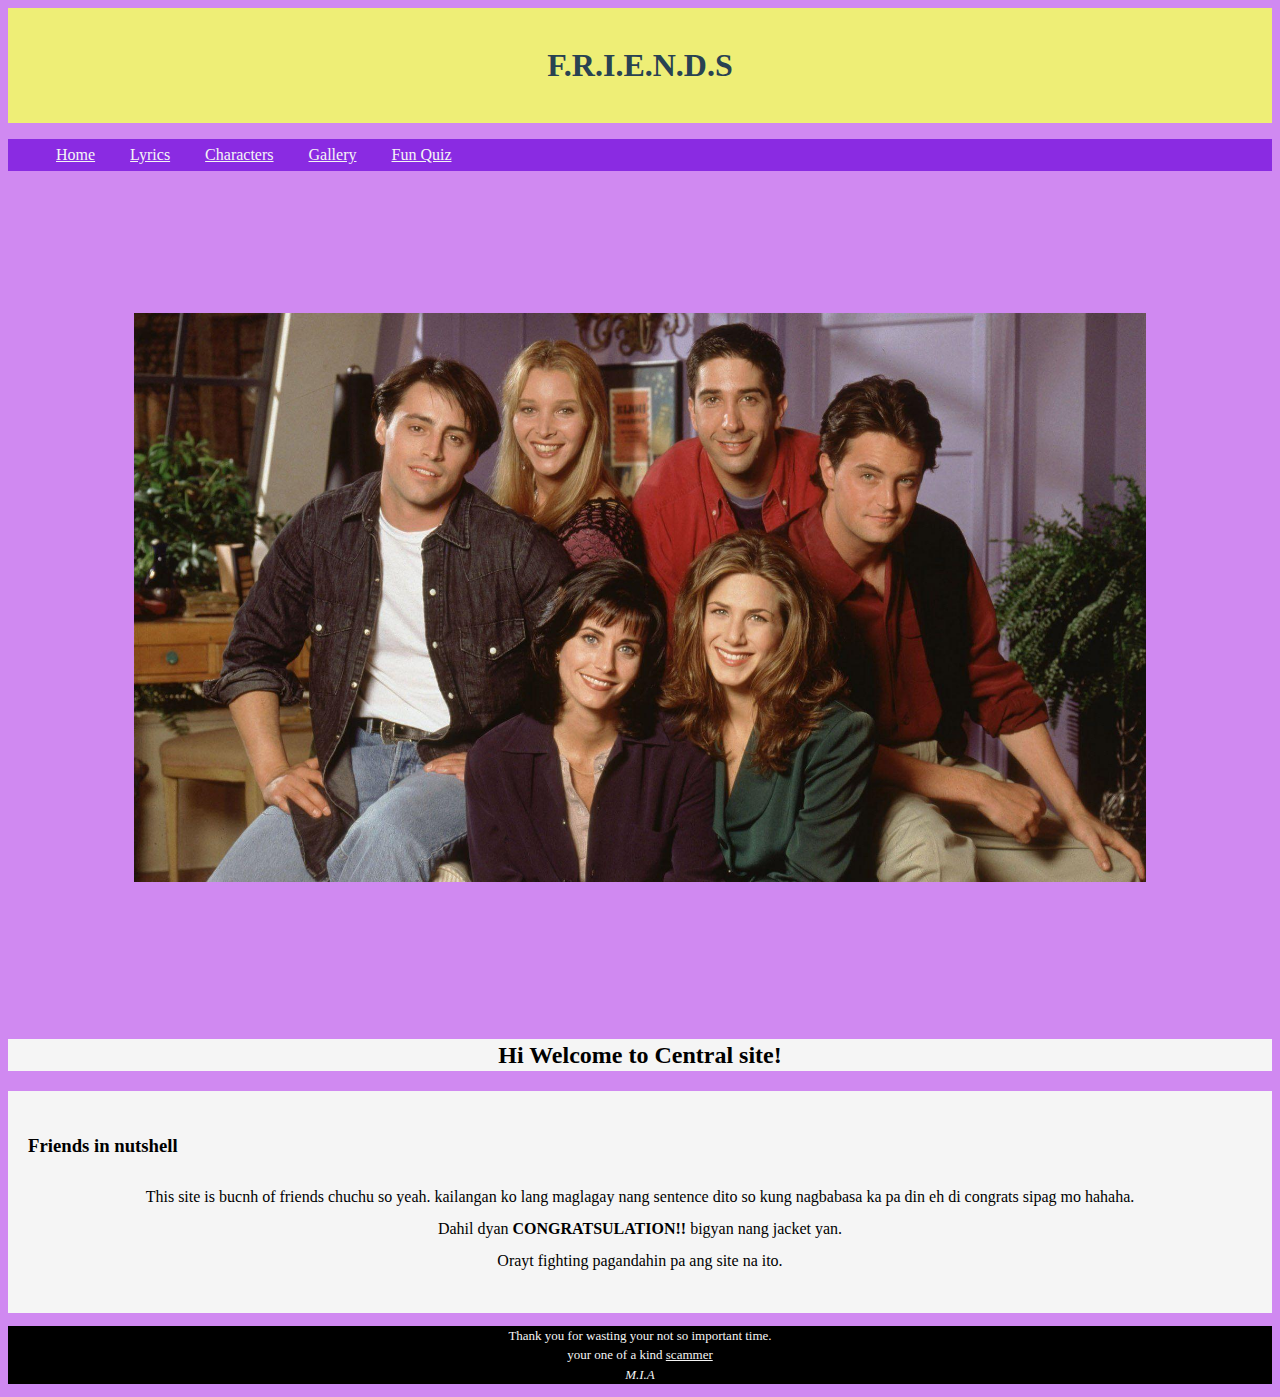
<file: index.html>
<!DOCTYPE html>

<html lang="en">
    
<head>
    <link rel="stylesheet" type="text/css" href="style.css">
    <meta charset="UTF-8">
    <meta name="viewport" content="width=device-width, initial-scale=1.0">
    <title>F.r.i.e.n.d.s</title>
</head>
<body>
  <header id="main-header">
    <div class="container">
      <h1>F.R.I.E.N.D.S</h1>
    </div>

  </header>

  <nav id="navigator">
  
    <div class="navigator">
      <ul>
        <li><a href="index.html">Home</a></li>
        <li><a href="lyrics.html">Lyrics</a></li>
        <li><a href="char.html">Characters</a></li>
        <li><a href="gallery.html">Gallery</a></li>
        <li><a href="quiz.html">Fun Quiz</a></li>
      </ul>
    </div>

  </nav>
 

    <section id="text">
        <img src="source/friendd.jpg">
        <h2>Hi Welcome to Central site!</h2>
    </section>

    <section id="main">
      <h3>Friends in nutshell</h3>
      <p>This site is bucnh of friends chuchu so yeah. kailangan ko lang maglagay nang sentence dito
        so kung nagbabasa ka pa din eh di congrats sipag mo hahaha. <br>Dahil dyan <strong>CONGRATSULATION!!
        </strong>bigyan nang jacket yan.<br>Orayt fighting pagandahin pa ang site na ito.
      </p>
    </section>

   

  <footer id="main-footer">
    <p>Thank you for wasting your not so important time.
      <br>your one of a kind <u>scammer</u> <br> <i>M.I.A</i></p>
    </p>
  </footer>


</body>
</html>
</file>
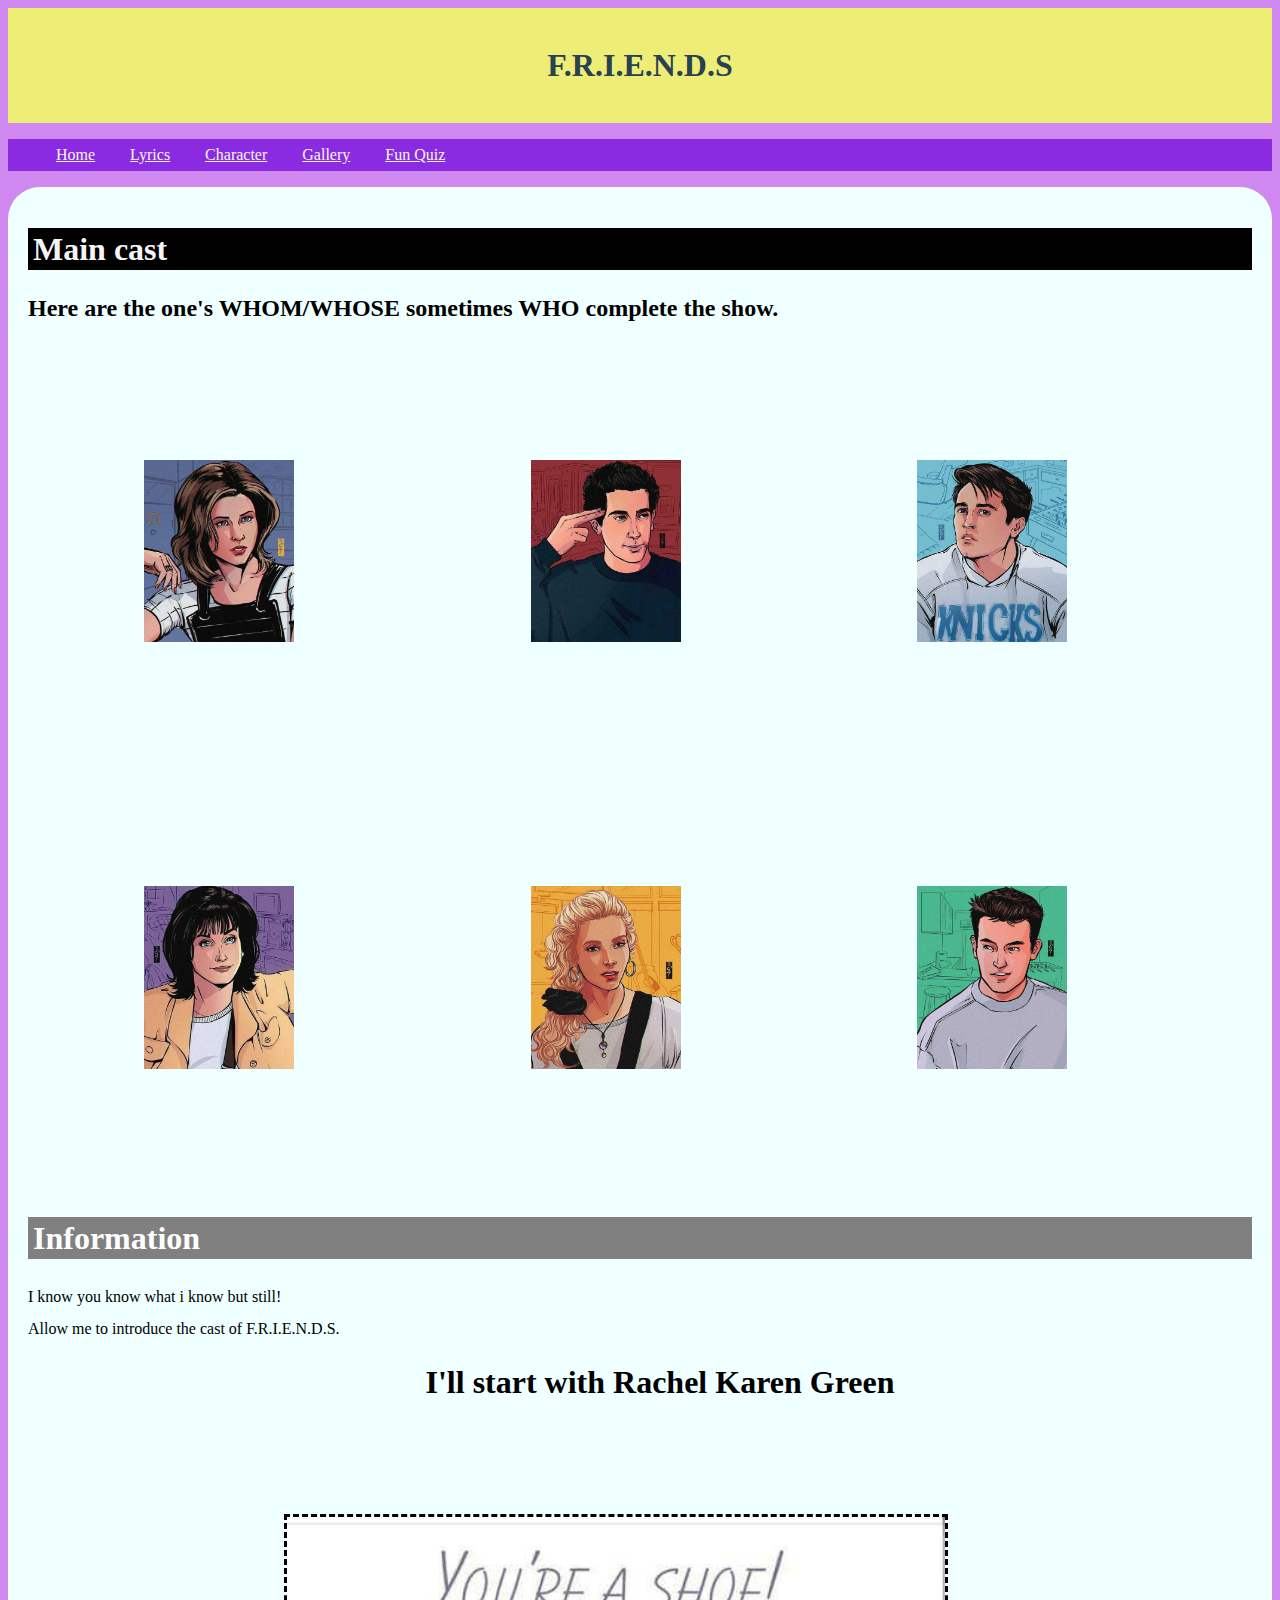
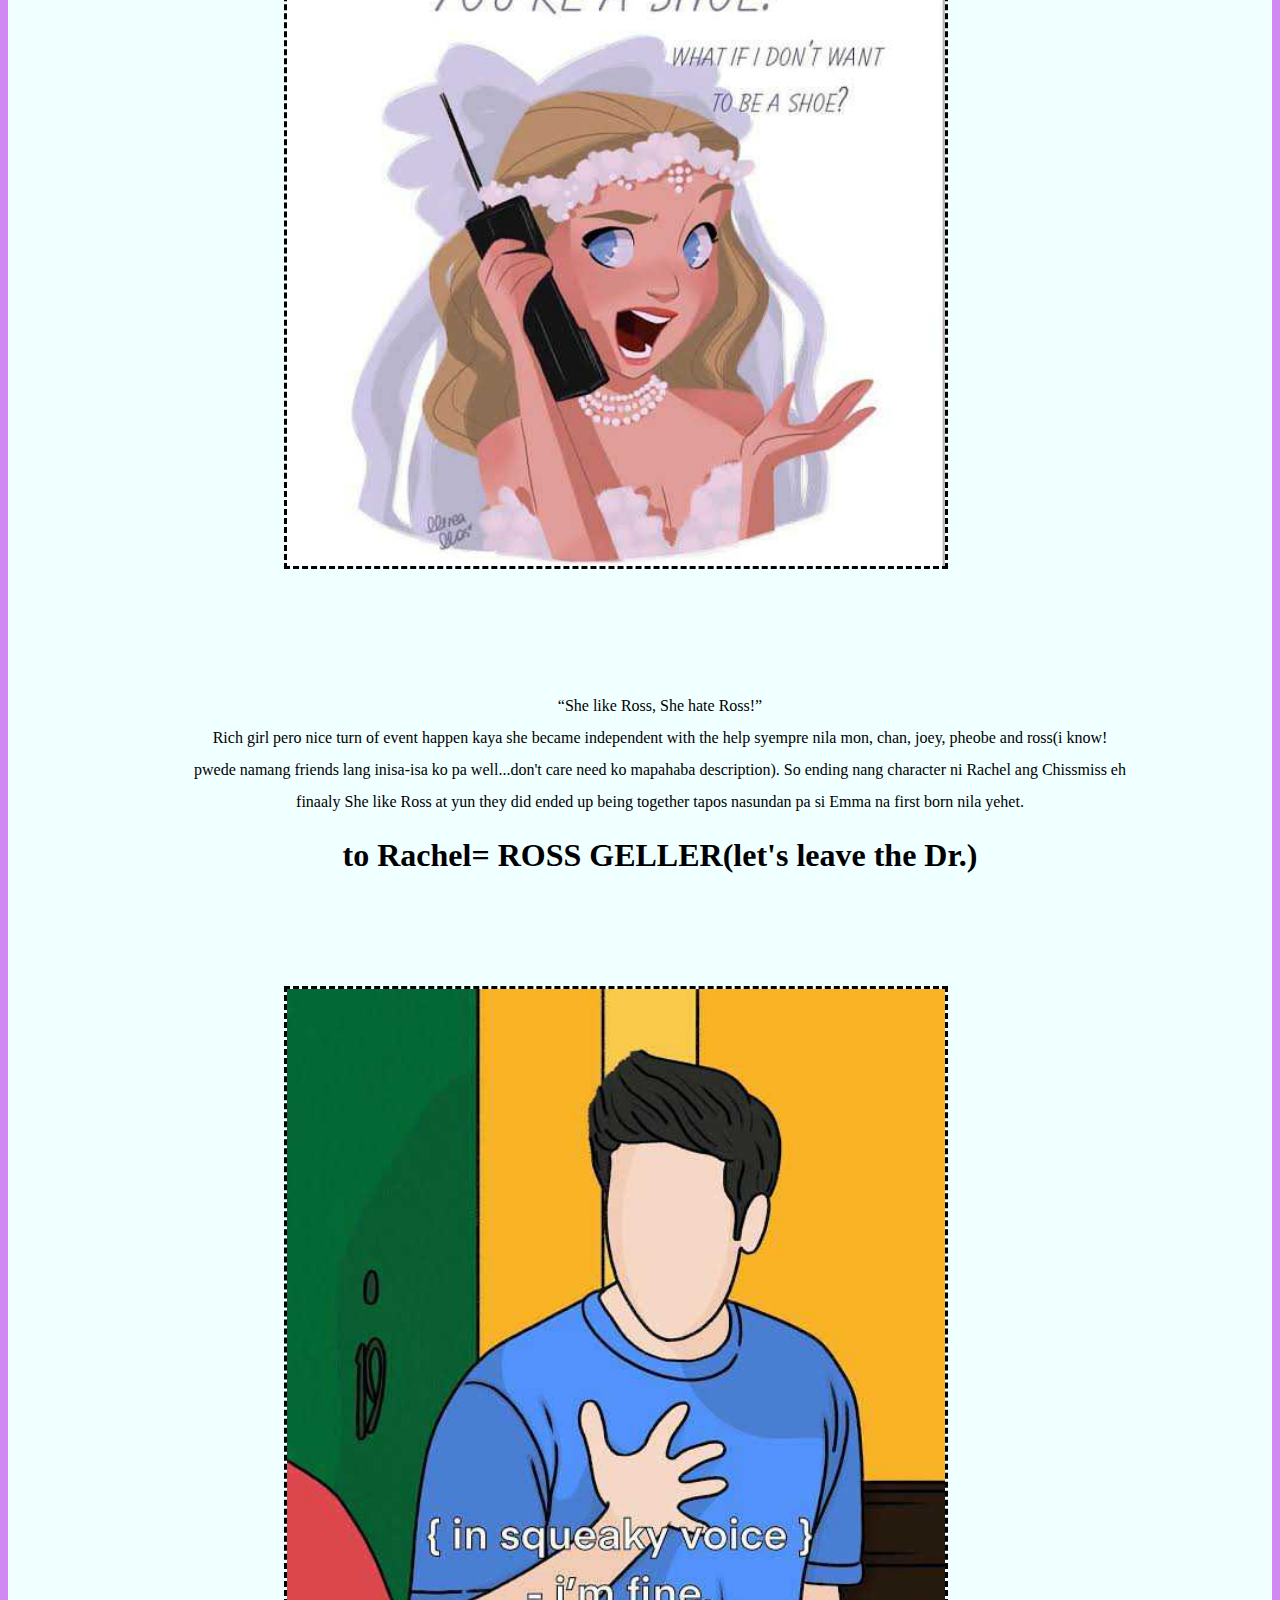
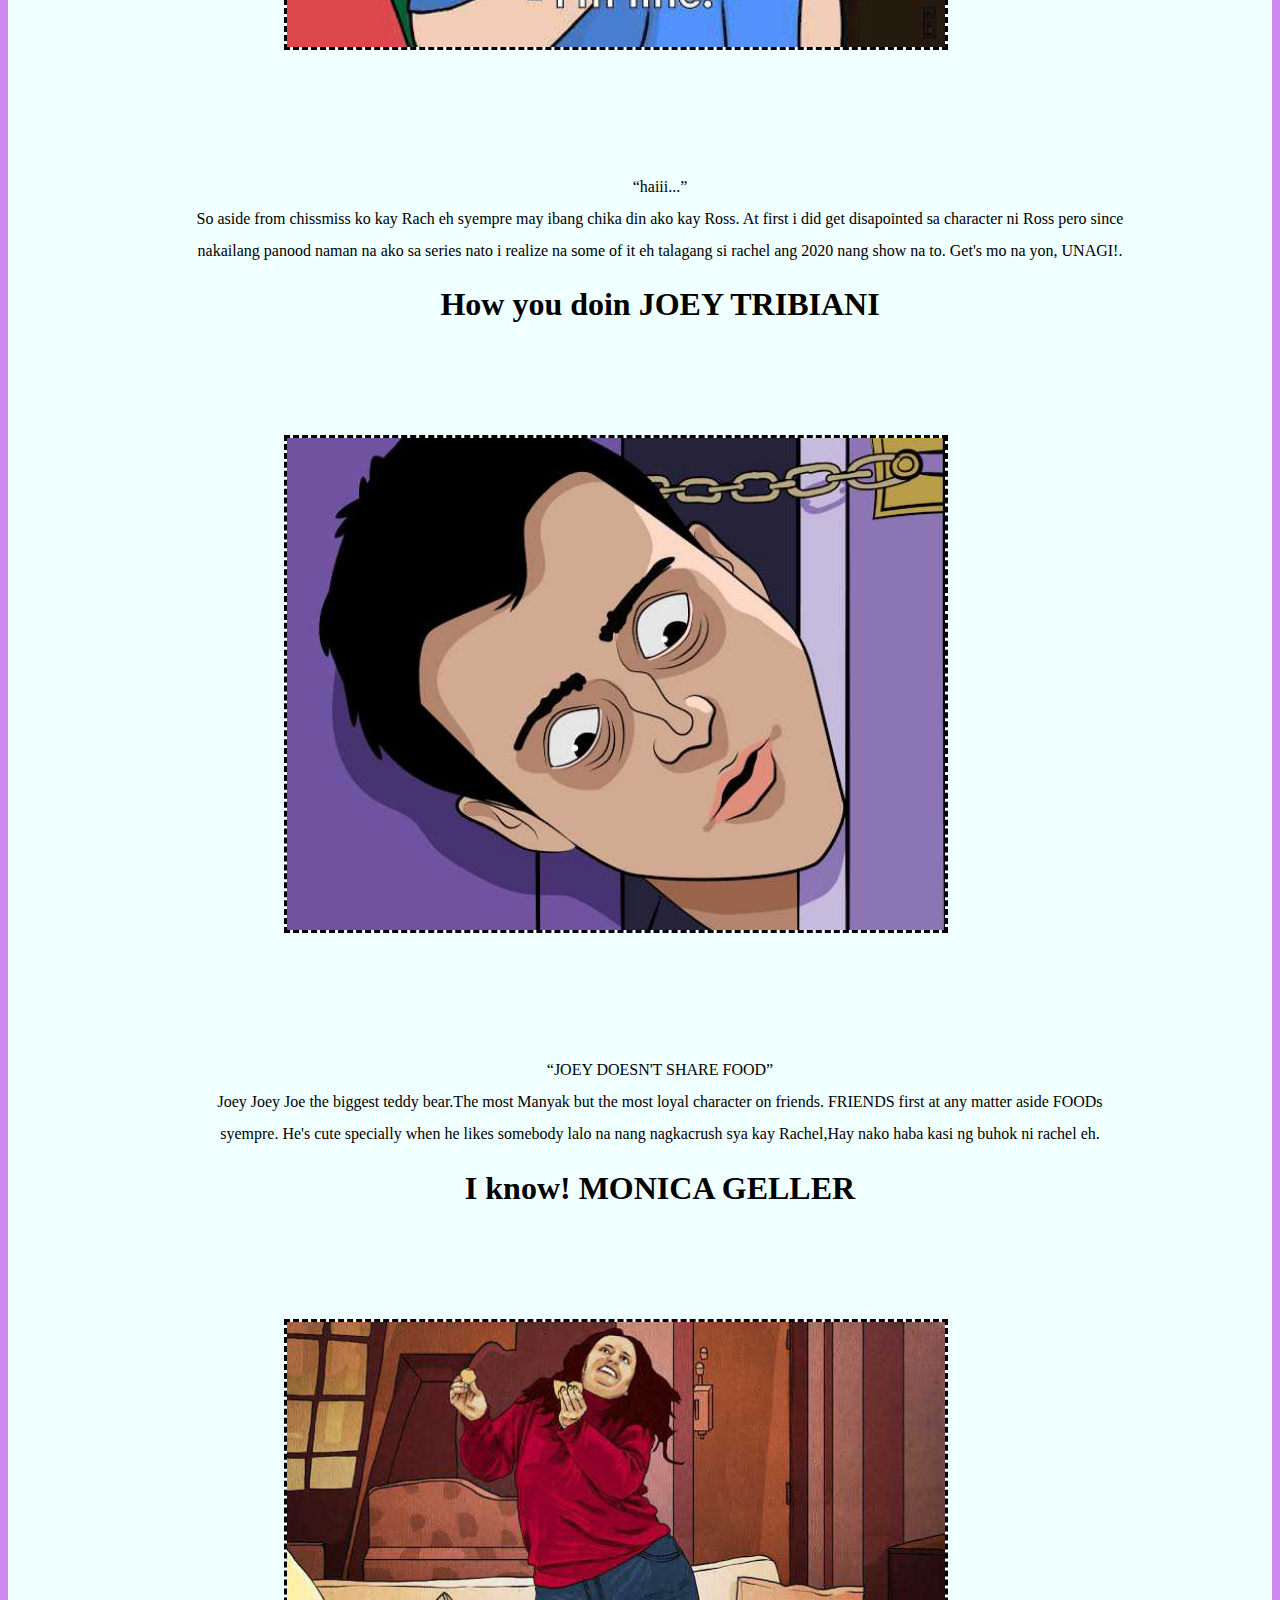
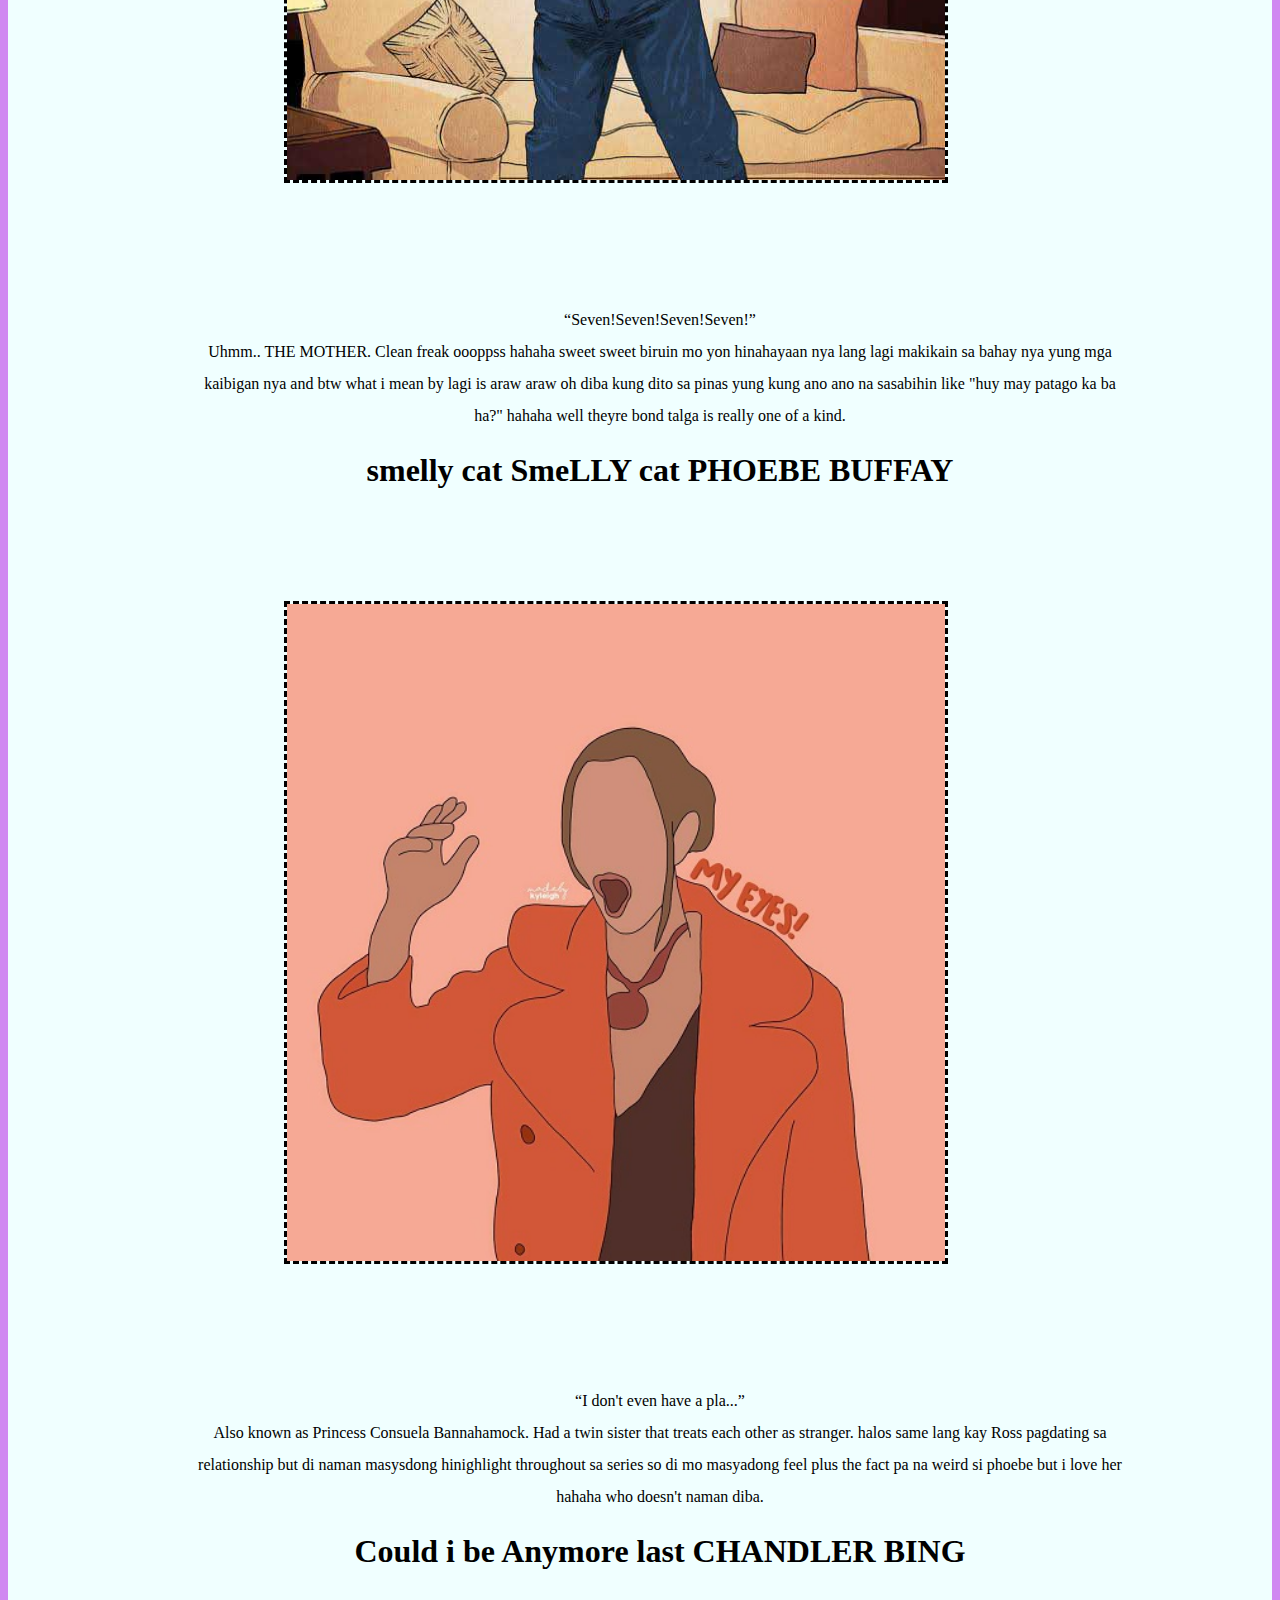
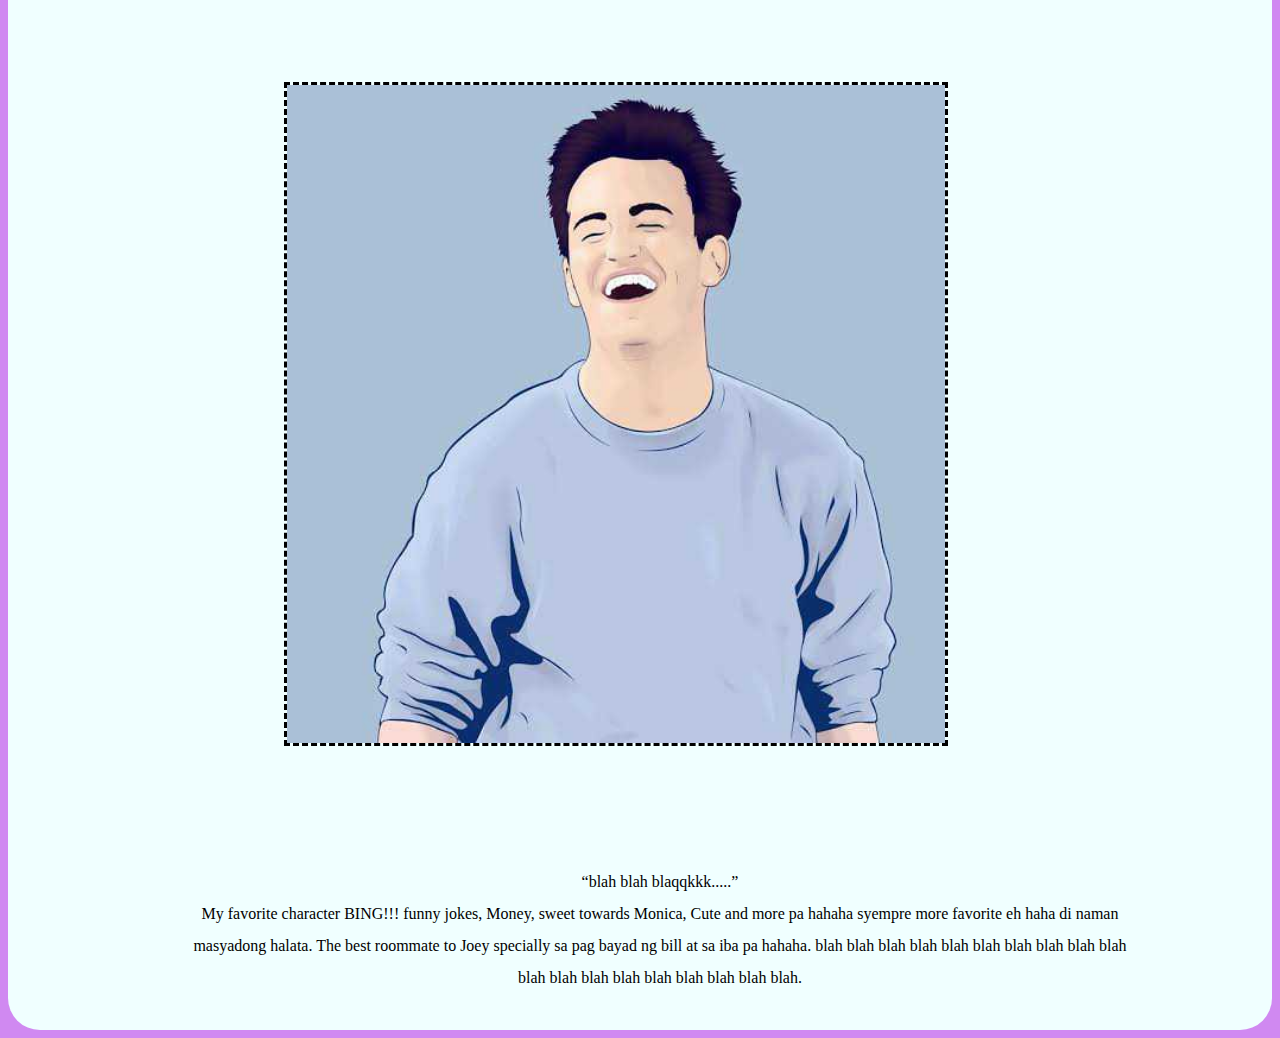
<file: char.html>
<!DOCTYPE html>
<html lang="en">
<head>
    <meta charset="UTF-8">
    <meta name="viewport" content="width=device-width, initial-scale=1.0">
    <title>F.r.i.e.n.d.s</title>
    <link rel="stylesheet" type="text/css" href="style.css">
</head>
<body>
  
    <header id="main-header">
      <div class="container">
        <h1>F.R.I.E.N.D.S</h1>
      </div>
  
    </header>
  
    <nav id="navigator">
    
      <div class="navigator">
        <ul>
          <li><a href="index.html">Home</a></li>
          <li><a href="lyrics.html">Lyrics</a></li>
          <li><a href="char.html">Character</a></li>
          <li><a href="gallery.html">Gallery</a></li>
          <li><a href="quiz.html">Fun Quiz</a></li>
        </ul>
      </div>
  
    </nav>

    <article class="top">

        <div class="tex">
            <h1>Main cast</h1>
            <h2>Here are the one's WHOM/WHOSE sometimes WHO complete the show.</h2>
        </div>
        <div class="gallery">
            <img src="source/rach.jpg"> <img src="source/ross.jpg">
            <img src="source/joe.jpg">
            <img src="source/mon.jpg">
            <img src="source/phoe.jpg">
            <img src="source/chan.jpg">
        </div>

        <div class="t">
          <h1>Information</h1>
          <c>I know you know what i know but still! <br>
          Allow me to introduce the cast of F.R.I.E.N.D.S.</c>
        </div>

        <div class="info">
          <ul>
            <li><h1>I'll start with Rachel Karen Green</h1>
              <img src="source/wed.jpg">
              <p><q>She like Ross, She hate Ross!</q><br>
              Rich girl pero nice turn of event happen kaya she became independent
              with the help syempre nila mon, chan, joey, pheobe and ross(i know! 
              pwede namang friends lang inisa-isa ko pa well...don't care need ko 
              mapahaba description). So ending nang character ni Rachel ang Chissmiss
              eh finaaly She like Ross at yun they did ended up being together tapos 
              nasundan pa si Emma na first born nila yehet.
            </p>
            </li>
            <li><h1> to Rachel= ROSS GELLER(let's leave the Dr.)</h1>
              <img src="source/fine.jpg">
              <p><q>haiii...</q><br>
              So aside from chissmiss ko kay Rach eh syempre may ibang chika din ako
              kay Ross. At first i did get disapointed sa character ni Ross pero since nakailang
              panood naman na ako sa series nato i realize na some of it eh talagang 
              si rachel ang 2020 nang show na to. Get's mo na yon, UNAGI!.</p>
            </li>
            <li><h1>How you doin JOEY TRIBIANI</h1>
              <img src="source/food.jpg">
              <p><q>JOEY DOESN'T SHARE FOOD</q><br>
              Joey Joey Joe the biggest teddy bear.The most Manyak but the most loyal 
              character on friends. FRIENDS first at any matter aside FOODs syempre.
              He's cute specially when he likes somebody lalo na nang nagkacrush sya kay 
              Rachel,Hay nako haba kasi ng buhok ni rachel eh.</p>
            </li>
            <li><h1>I know! MONICA GELLER</h1> 
              <img src="source/mon dance.jpg">
              <p><q>Seven!Seven!Seven!Seven!</q><br>
              Uhmm.. THE MOTHER. Clean freak oooppss hahaha sweet sweet biruin mo yon
              hinahayaan nya lang lagi makikain sa bahay nya yung mga kaibigan nya and btw
              what i mean by lagi is araw araw oh diba kung dito sa pinas yung kung ano
              ano na sasabihin like "huy may patago ka ba ha?" hahaha well theyre bond
              talga is really one of a kind.  </p>
            </li>
            <li><h1>smelly cat SmeLLY cat PHOEBE BUFFAY</h1> 
              <img src="source/my eyes.jpg">
              <p><q>I don't even have a pla...</q><br> Also known as Princess
                Consuela Bannahamock. Had a twin sister that treats each other as stranger.
                halos same lang kay Ross pagdating sa relationship but di naman masysdong
                hinighlight throughout sa series so di mo masyadong feel plus the fact pa na
                weird si phoebe but i love her hahaha who doesn't naman diba.
              </p>
            </li>
            <li><h1>Could i be Anymore last CHANDLER BING</h1> 
              <img src="source/haha.jpg">
              <p><q>blah blah blaqqkkk.....</q><br>
                My favorite character BING!!! funny jokes, Money, sweet towards Monica, Cute 
                and more pa hahaha syempre more favorite eh haha di naman masyadong halata. The 
                best roommate to Joey specially sa pag bayad ng bill at sa iba pa hahaha. blah blah
                blah blah blah blah blah blah blah blah blah blah blah blah blah blah blah blah blah.
              </p>
            </li>

          </ul>
        </div>
       
    </article>

  
   
</body>

</html>
</file>
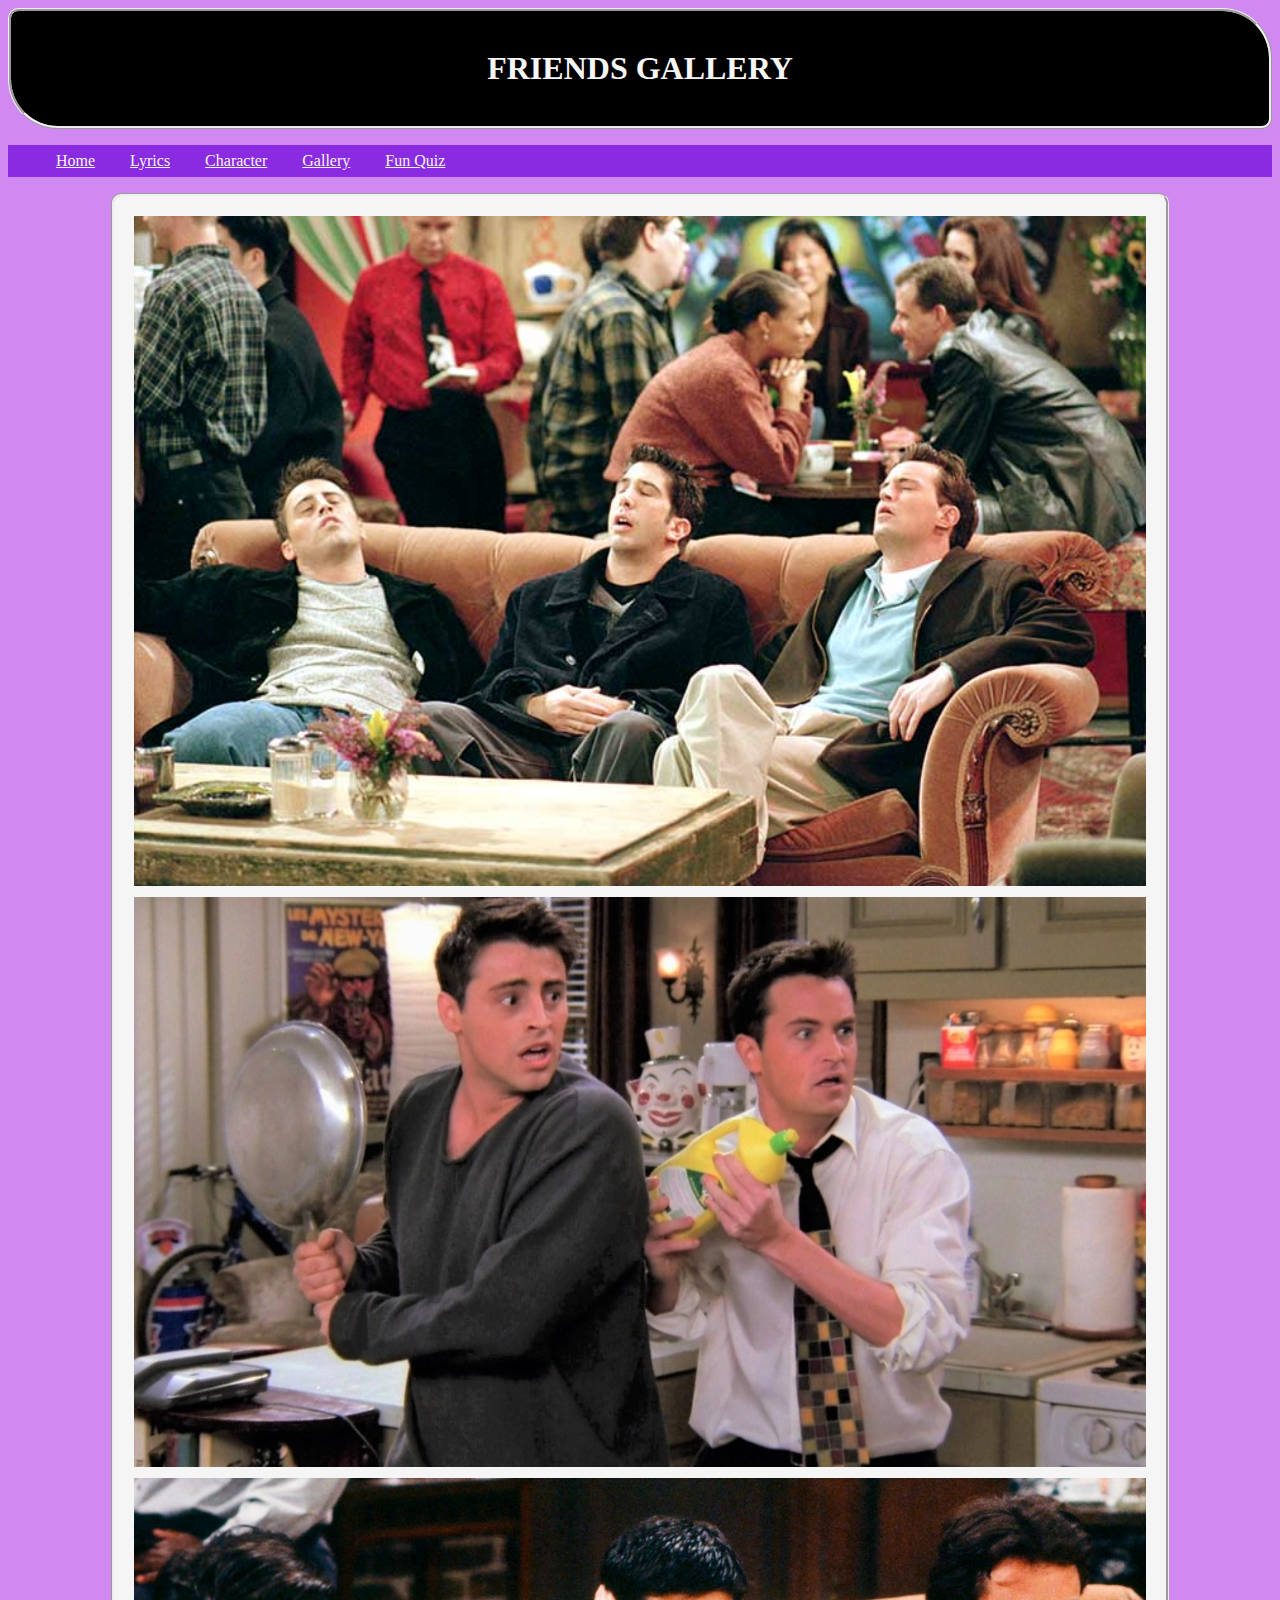
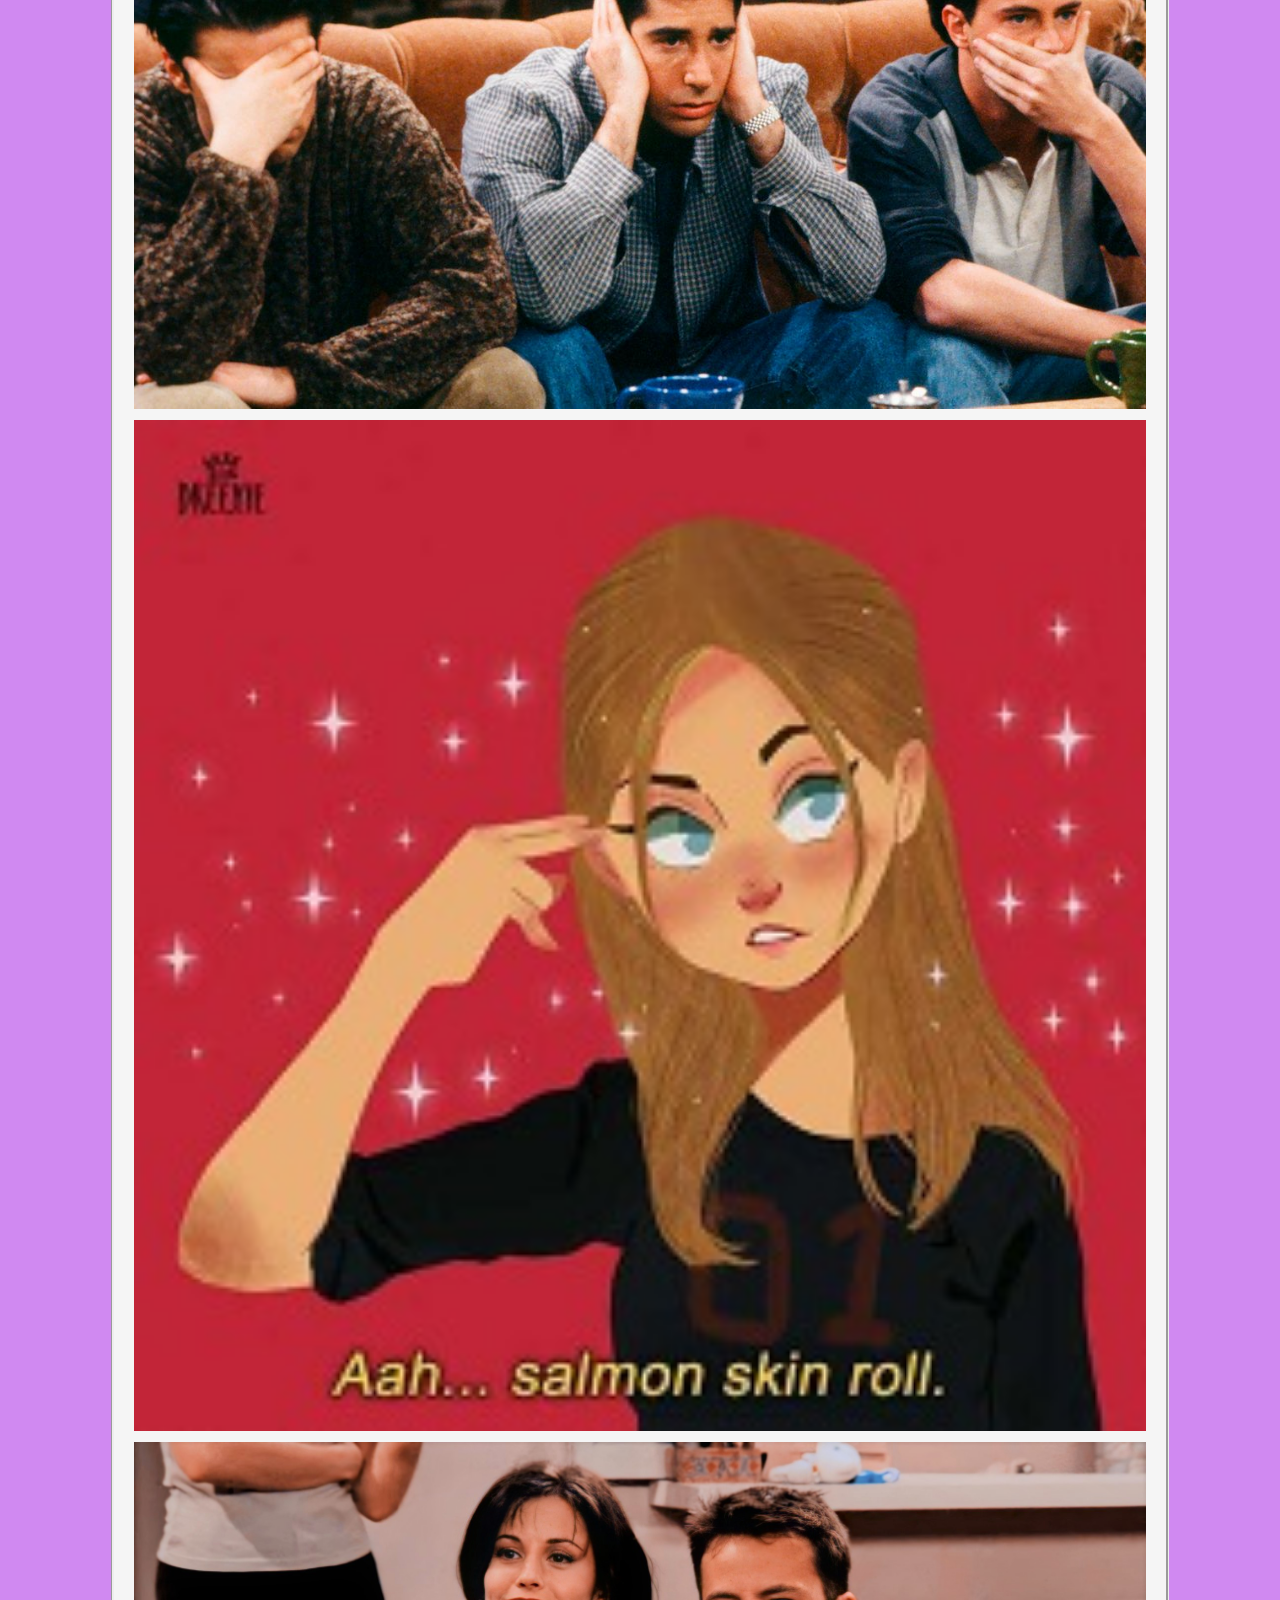
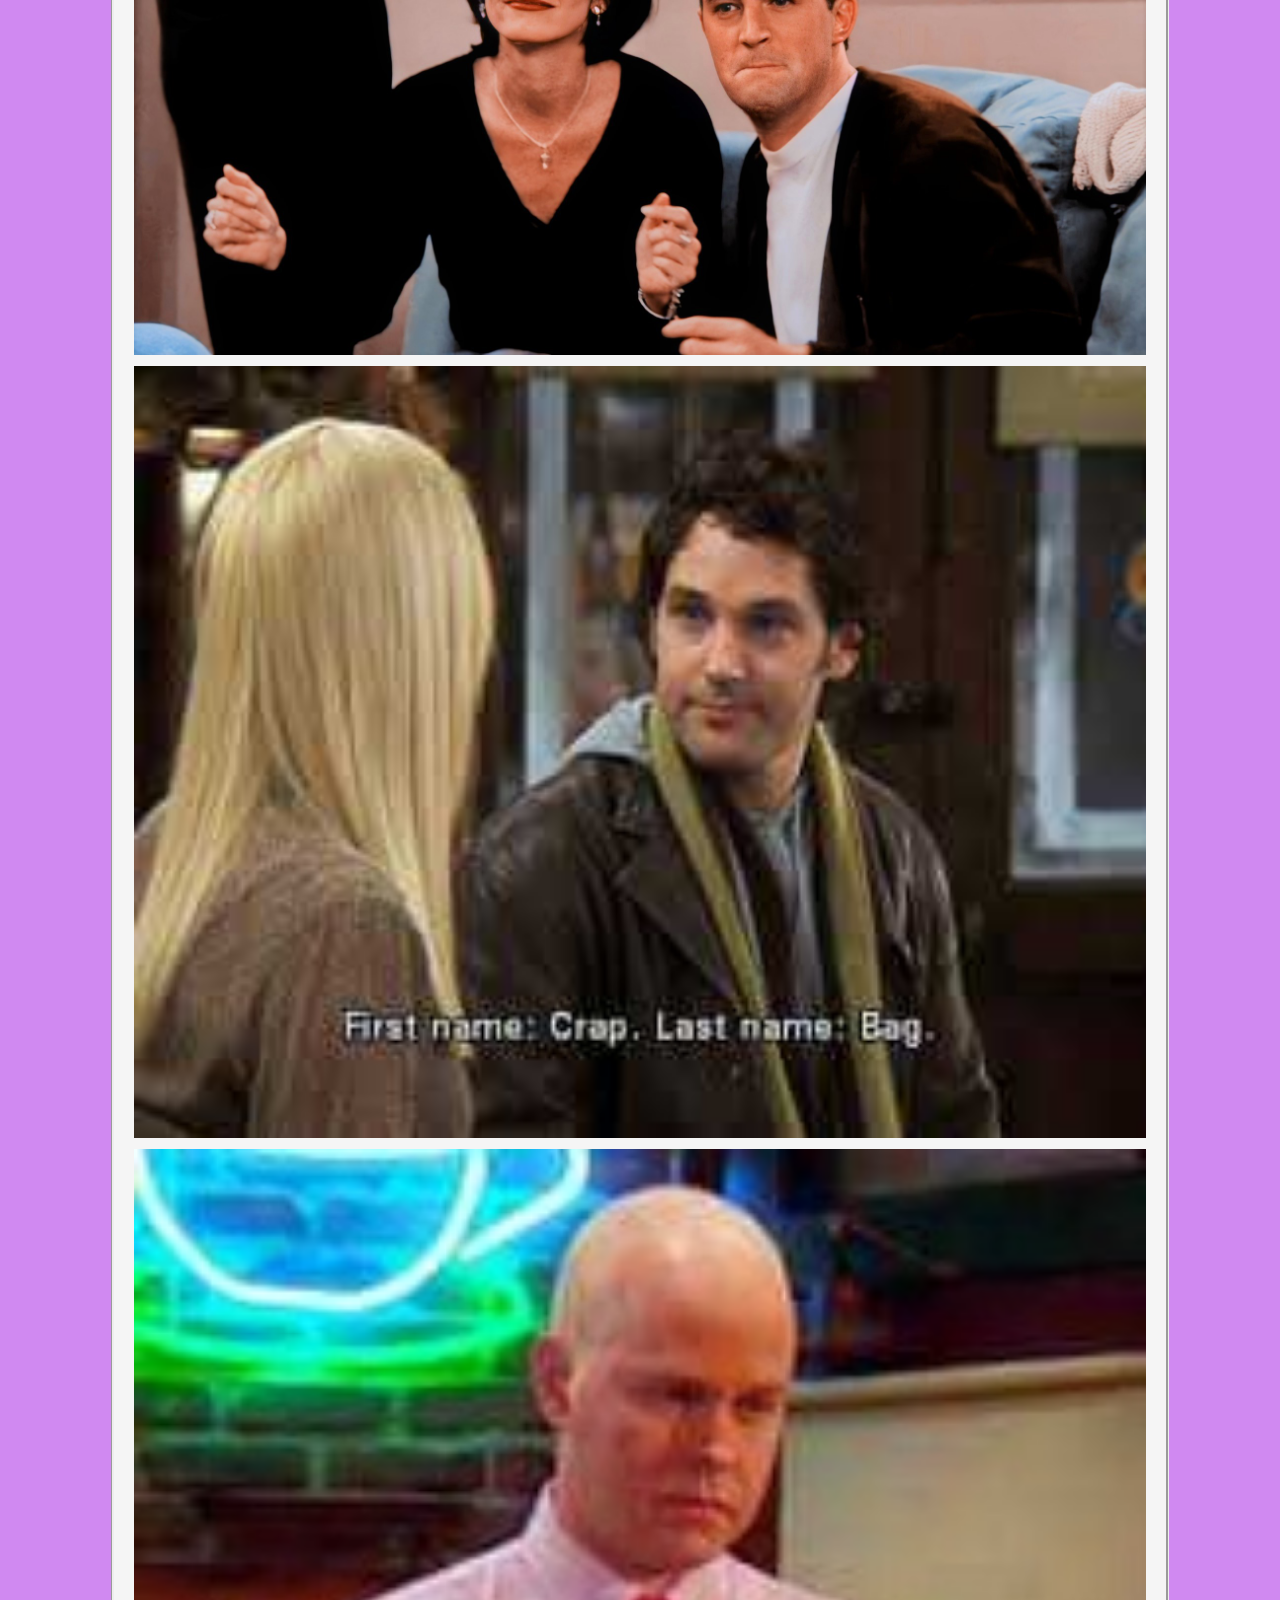
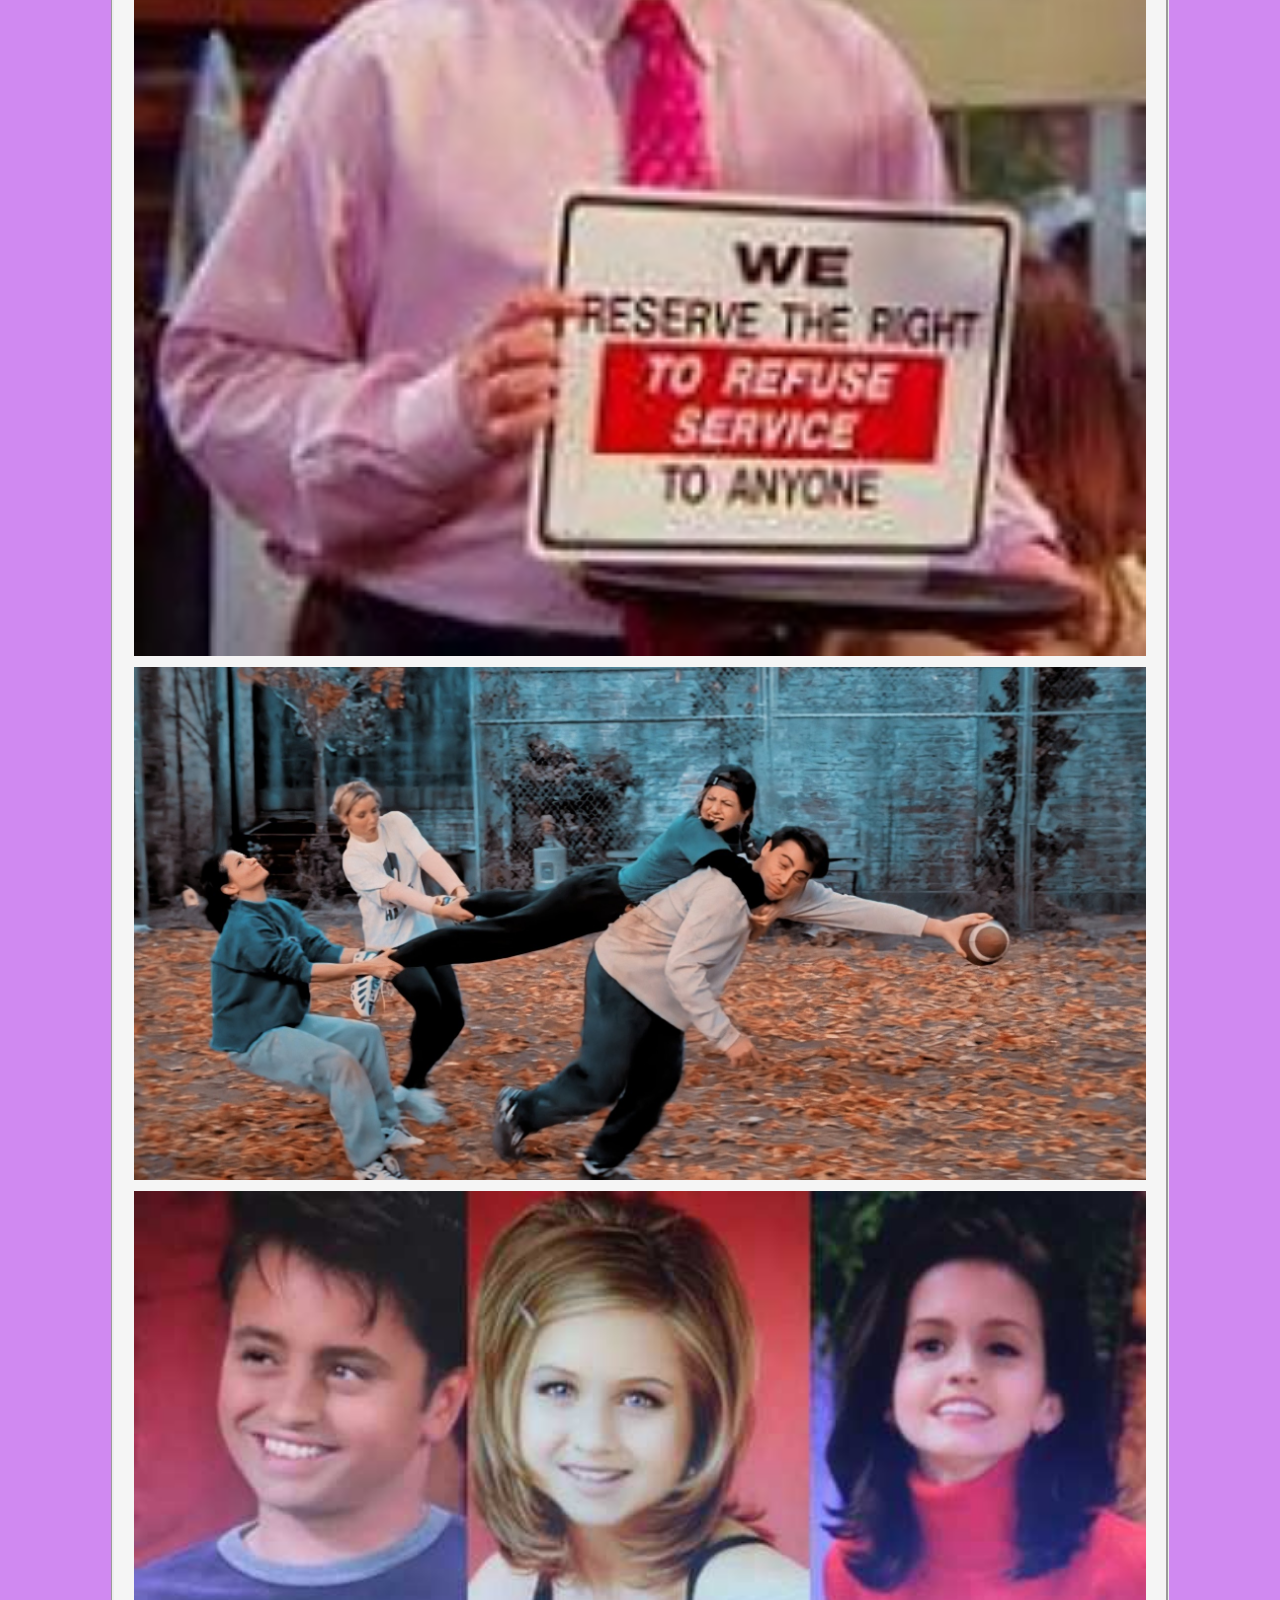
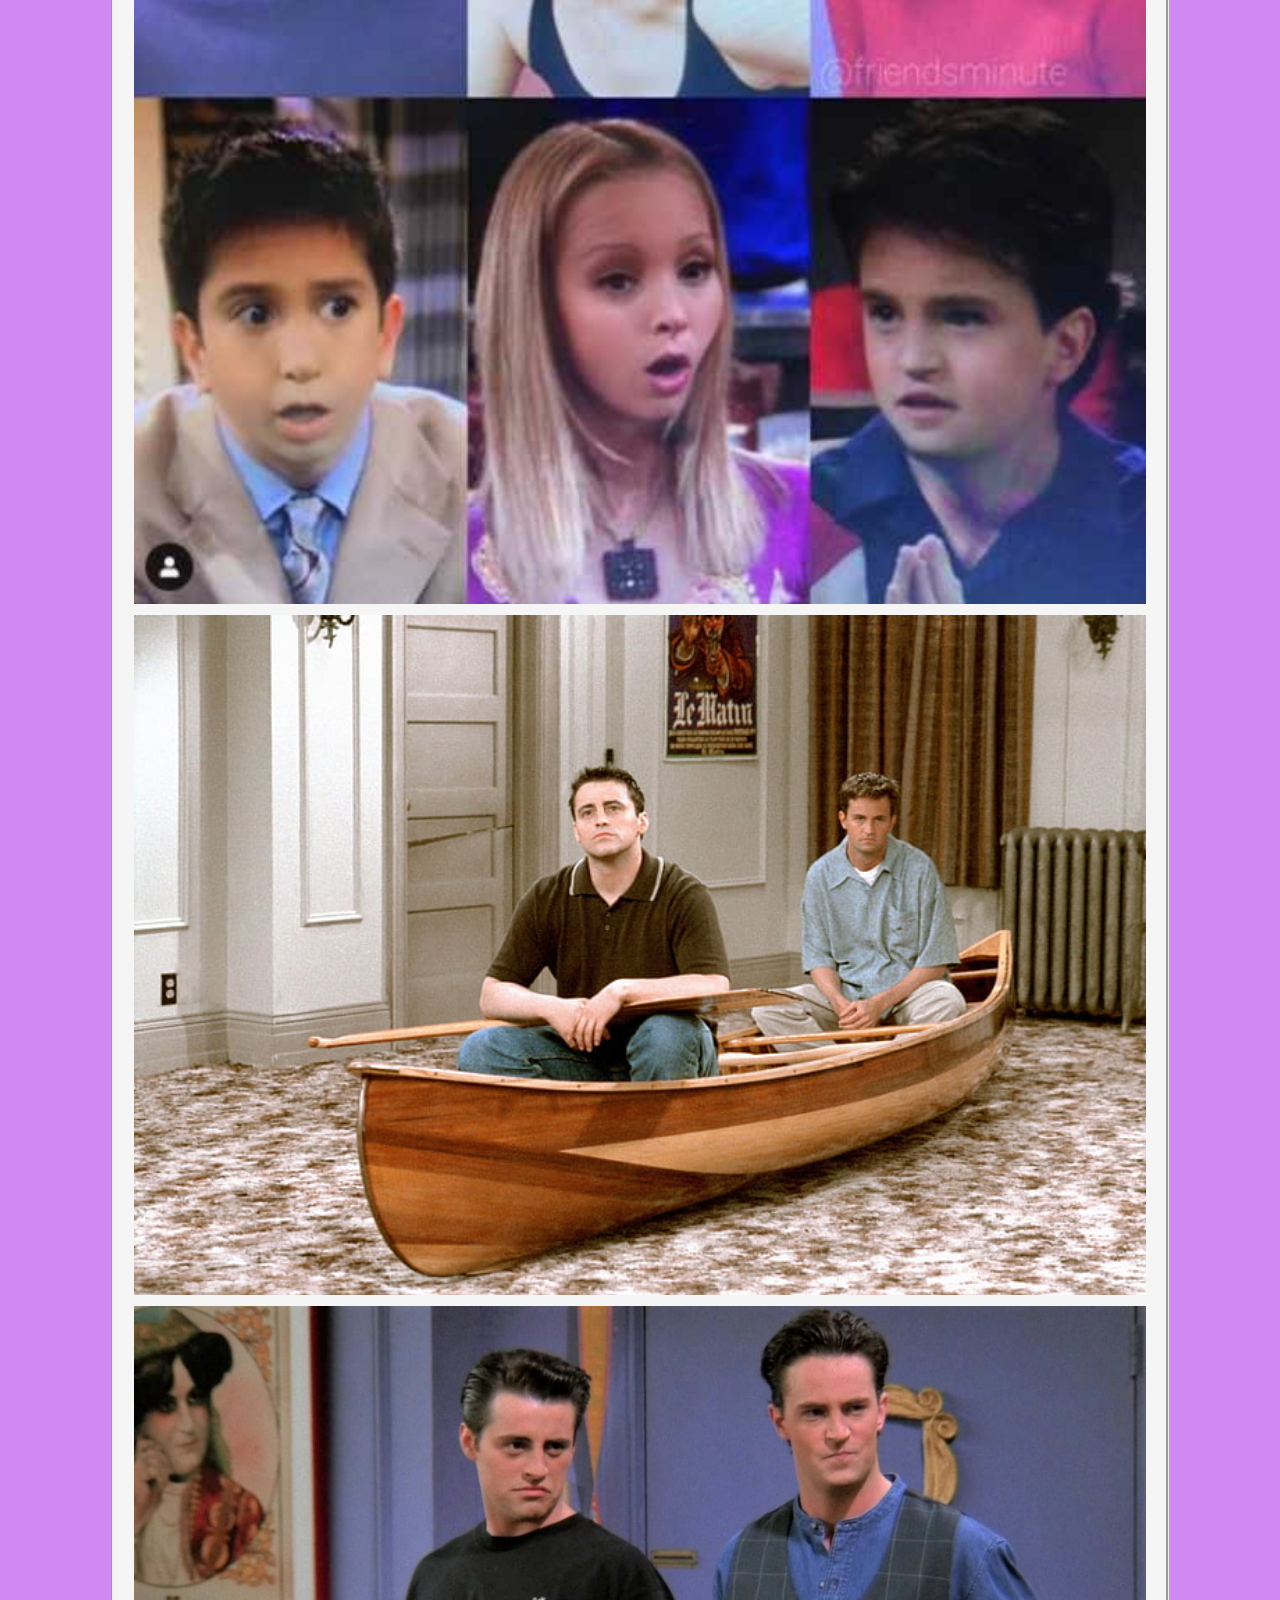
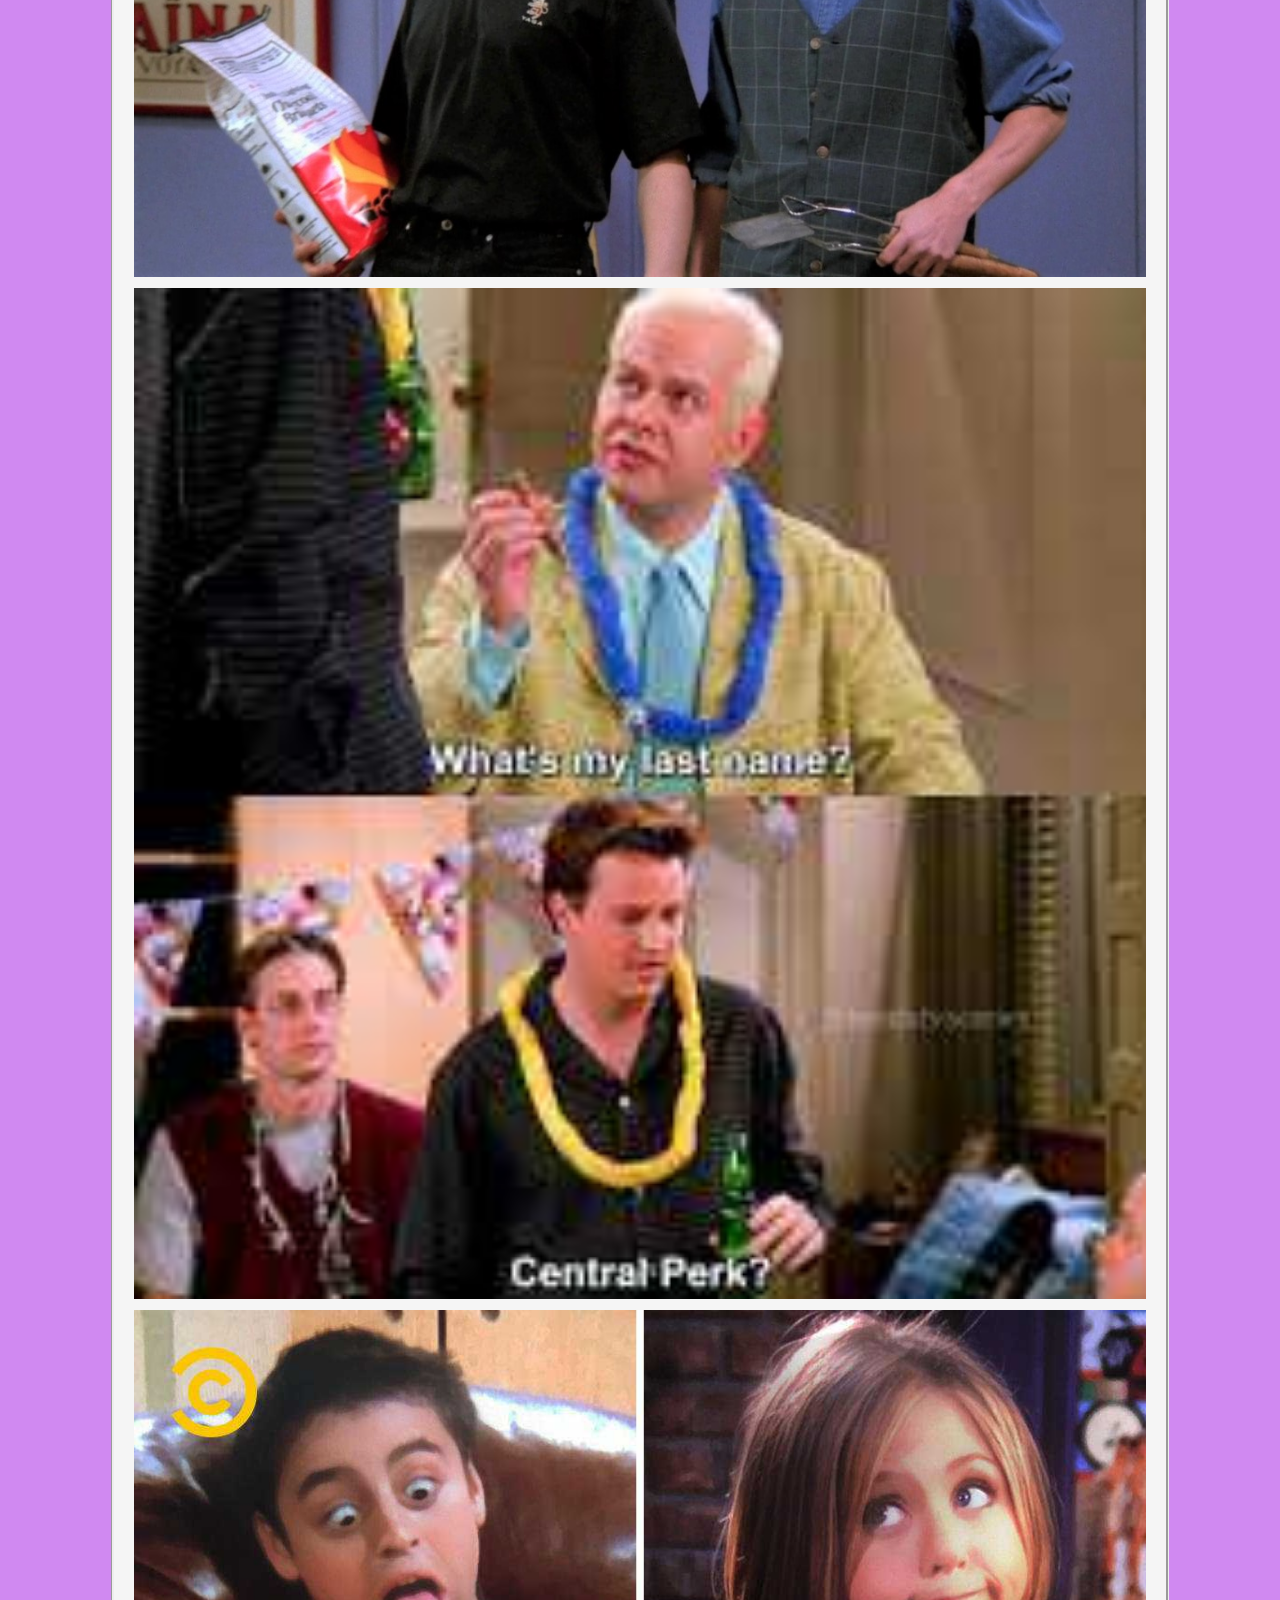
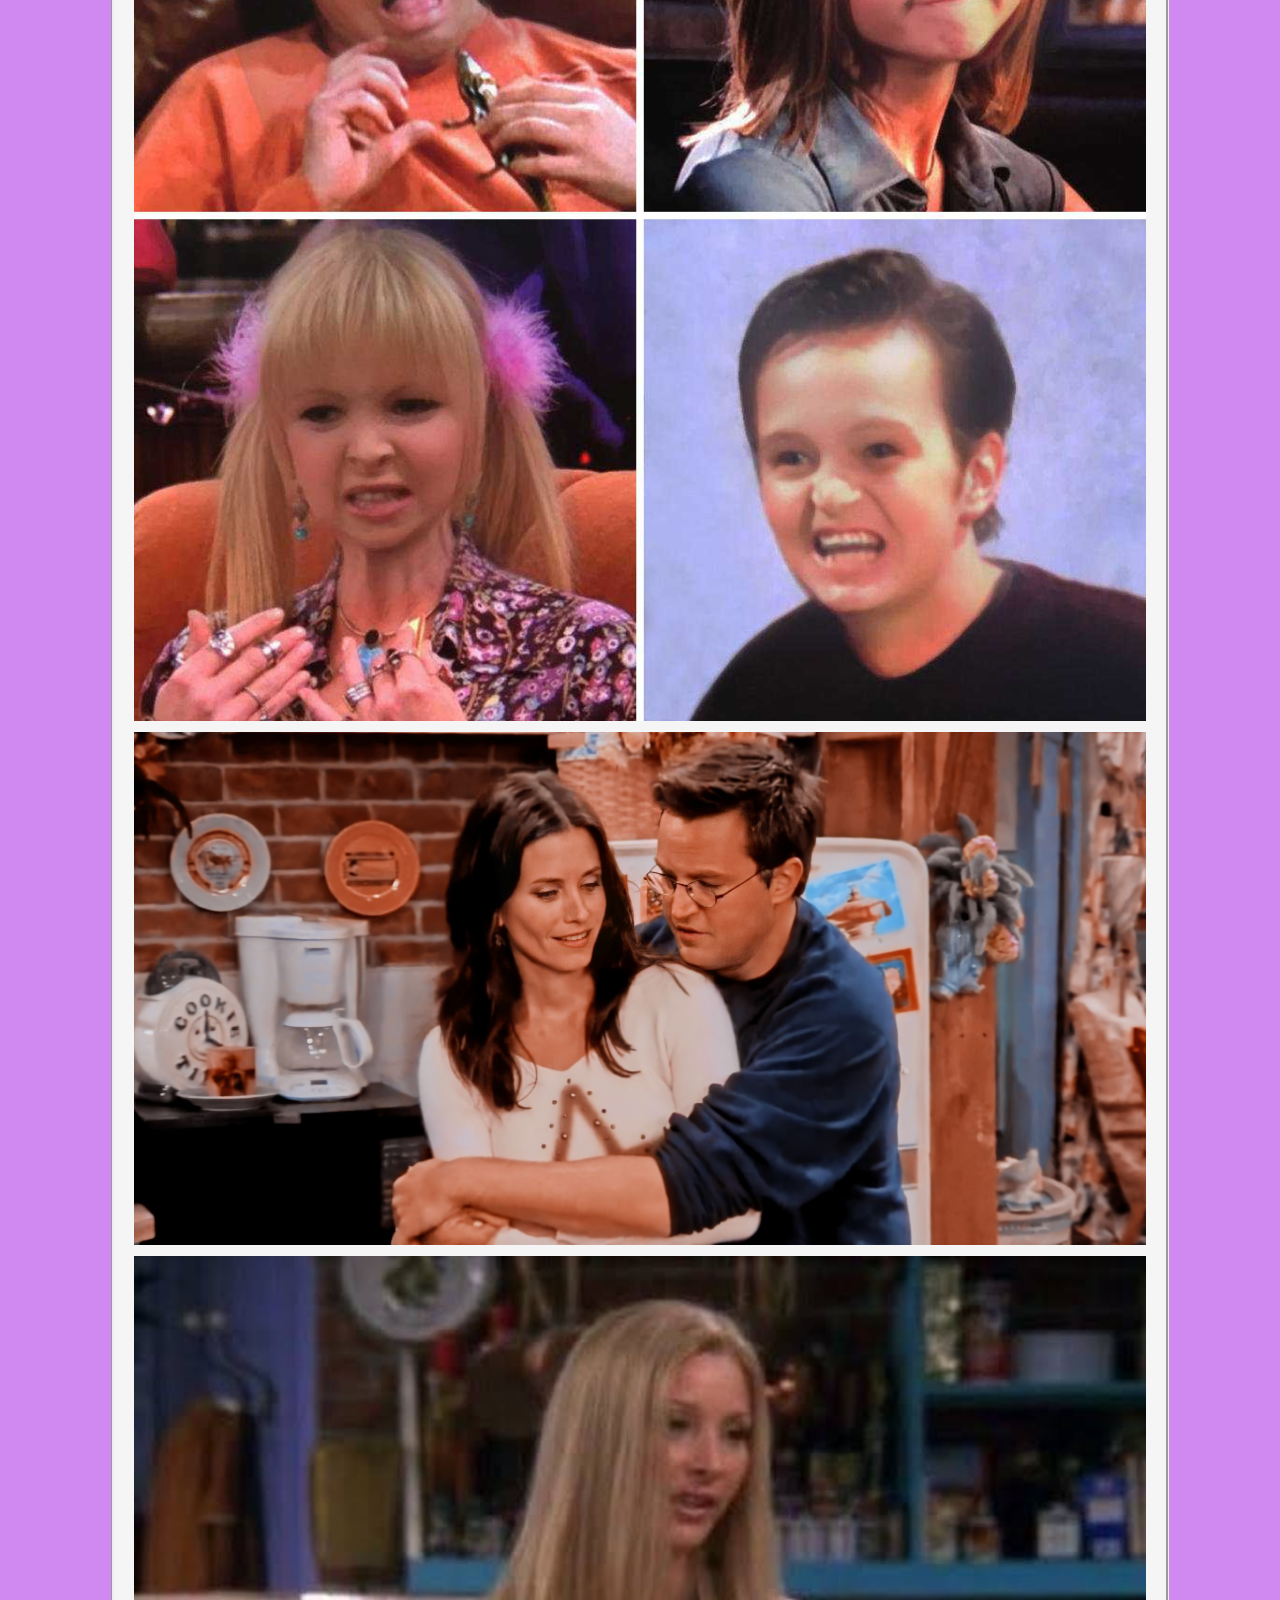
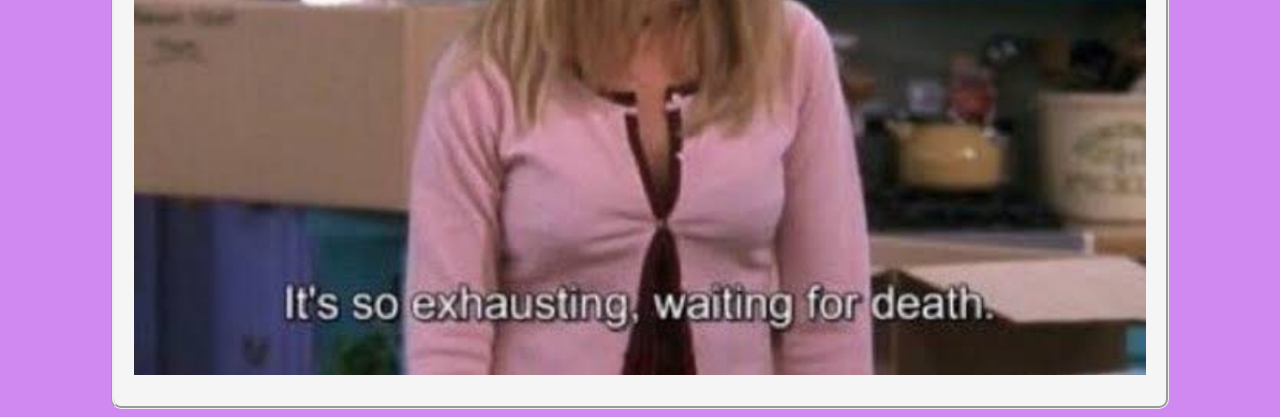
<file: gallery.html>
<!DOCTYPE html>
<html lang="en">
<head>
    <meta charset="UTF-8">
    <meta name="viewport" content="width=device-width, initial-scale=1.0">
    <title>F.r.i.e.n.d.s</title>
    <link rel="stylesheet" type="text/css" href="style.css">
</head>
<body>

    <header>
        <div class="hed">
            <h1>FRIENDS GALLERY</h1>
        </div>
      </header>

    <nav id="navigator">
    
        <div class="navigator">
          <ul>
            <li><a href="index.html">Home</a></li>
            <li><a href="lyrics.html">Lyrics</a></li>
            <li><a href="char.html">Character</a></li>
            <li><a href="gallery.html">Gallery</a></li>
            <li><a href="quiz.html">Fun Quiz</a></li>
          </ul>
        </div>
    
    </nav>

    <div id="container">
      <section class="mage">
        <img src="source/3 sofa.jpg">
        <img src="source/fight.jpeg">
        <img src="source/3_Friends.jpg">
        <img src="source/salmon.jpg">
        <img src="source/p.jpg">
        <img src="source/crap.jpg">
        <img src="source/gunther.jpg">
        <img src="source/base.jpg">
        <img src="source/baby6.jpg">
        <img src="source/boat.jpg">
        <img src="source/fire.jpeg">
        <img src="source/central.jpg">
        <img src="source/4baby.jpg">
        <img src="source/cuddle.jpg">
        <img src="source/death.jpg">
      </section>
    </div>
</body>

</html>
</file>
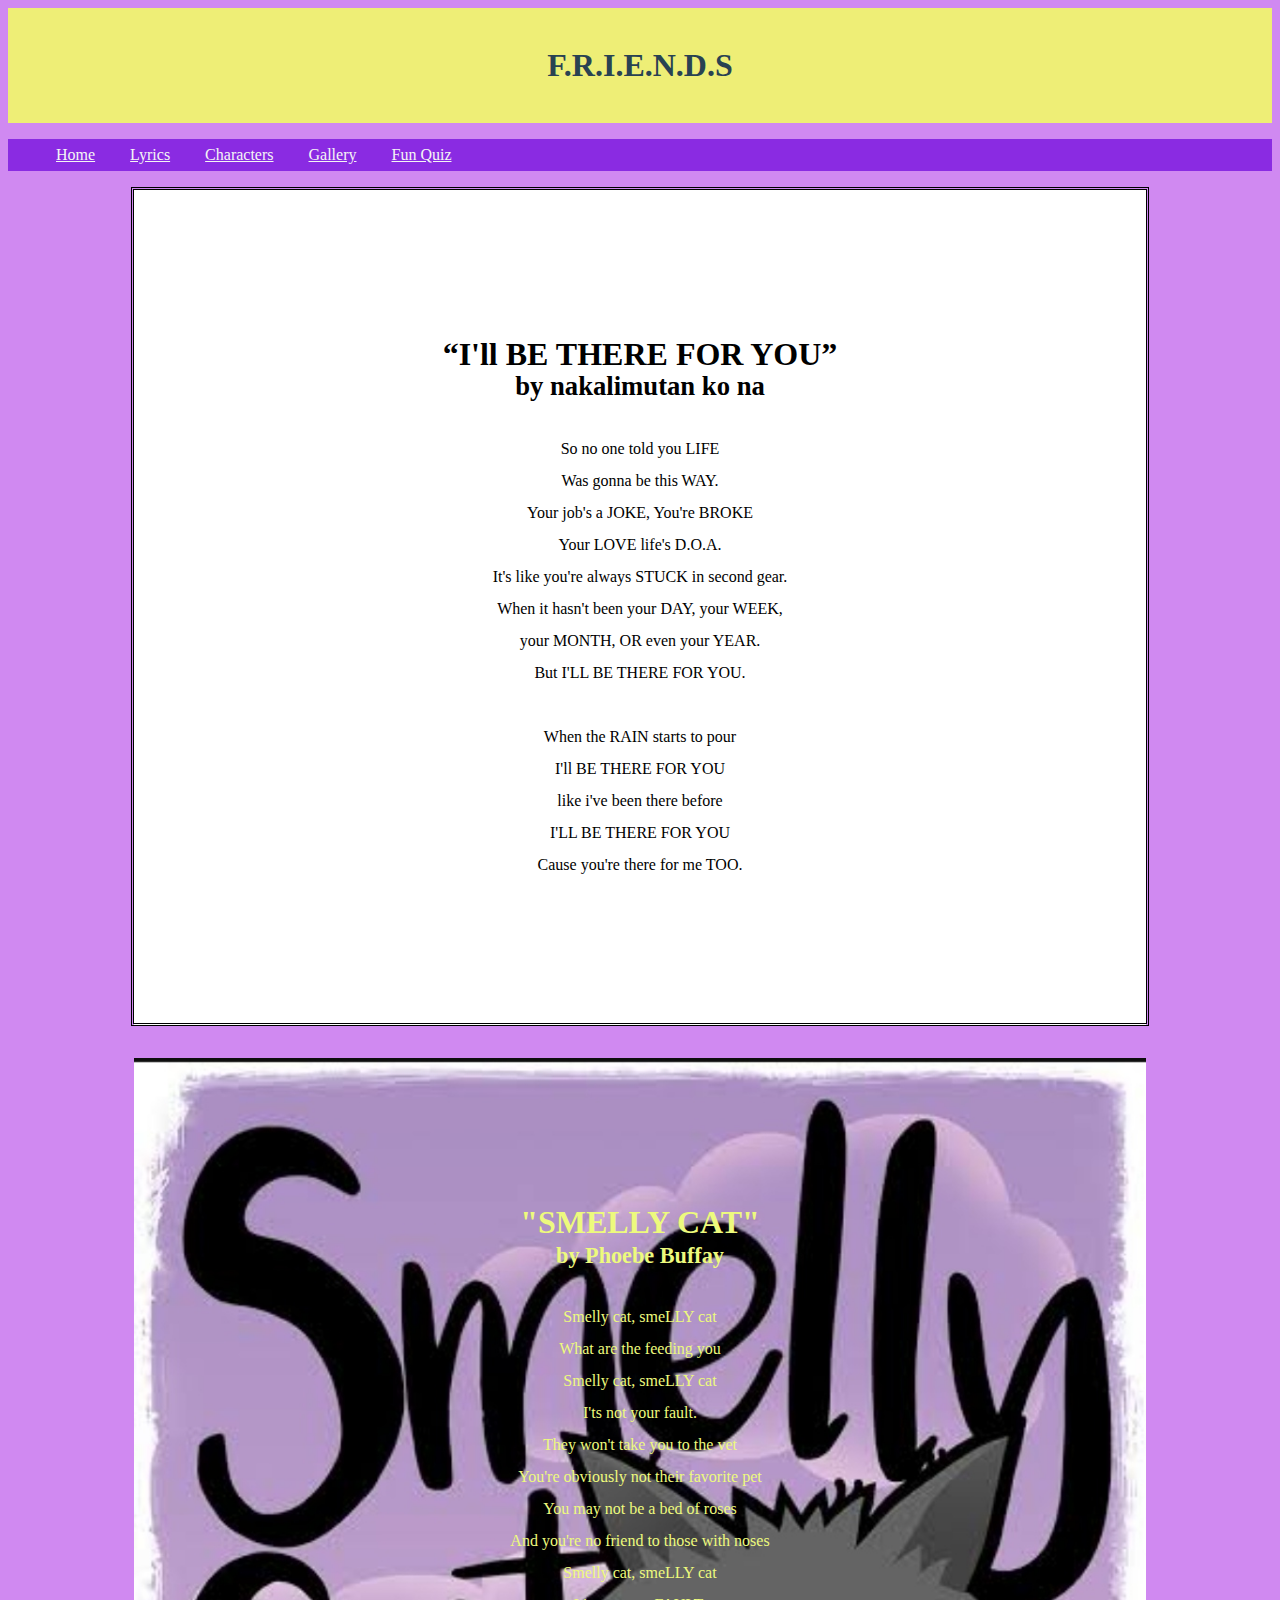
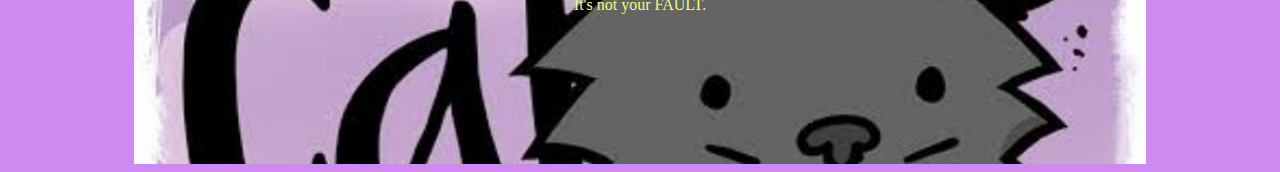
<file: lyrics.html>
<!DOCTYPE html>
<html lang="en">
<head>
    <meta charset="UTF-8">
    <meta name="viewport" content="width=device-width, initial-scale=1.0">
    <title>F.r.i.e.n.d.s</title>
    <link rel="stylesheet" type="text/css" href="style.css">
</head>
<body>
    <header id="main-header">
        <div class="container">
          <h1>F.R.I.E.N.D.S</h1>
        </div>
    
      </header>
    
      <nav id="navigator">
      
        <div class="navigator">
          <ul>
            <li><a href="index.html">Home</a></li>
            <li><a href="lyrics.html">Lyrics</a></li>
            <li><a href="char.html">Characters</a></li>
            <li><a href="gallery.html">Gallery</a></li>
            <li><a href="quiz.html">Fun Quiz</a></li>
          </ul>
        </div>
    
      </nav>


  <div class="min-container">

    <section id="text">
        <h1><q>I'll BE THERE FOR YOU</q><br>
        <sup>by nakalimutan ko na</sup></h1>
    </section>

    <section id="lyric">
      <p>So no one told you LIFE<br>Was gonna be this WAY.<br>
      Your job's a JOKE, You're BROKE<br>
      Your LOVE life's D.O.A.<BR>It's like you're always STUCK in second gear.
      <br>When it hasn't been your DAY, your WEEK,<br> your MONTH, OR even your YEAR.
      <br>But I'LL BE THERE FOR YOU.<br><br>
      When the RAIN starts to pour<br> I'll BE THERE FOR YOU<br>
      like i've been there before<br>I'LL BE THERE FOR YOU<br>
      Cause you're there for me TOO.
      </p>
    </section>

  </div>
<br>
  <div class="main-lyrics">
    <h1>"SMELLY CAT"<br><sup><small> by Phoebe Buffay</small></sup></h1>
    <p>Smelly cat, smeLLY cat<br>What are the feeding you<br>
    Smelly cat, smeLLY cat<br>I'ts not your fault.<br>
    They won't take you to the vet<br>You're obviously not their favorite pet<br>
    You may not be a bed of roses<br>And you're no friend to those with noses<br>
    Smelly cat, smeLLY cat<br>It's not your FAULT.
   </p>
  </div>



</body>
</html>
</file>
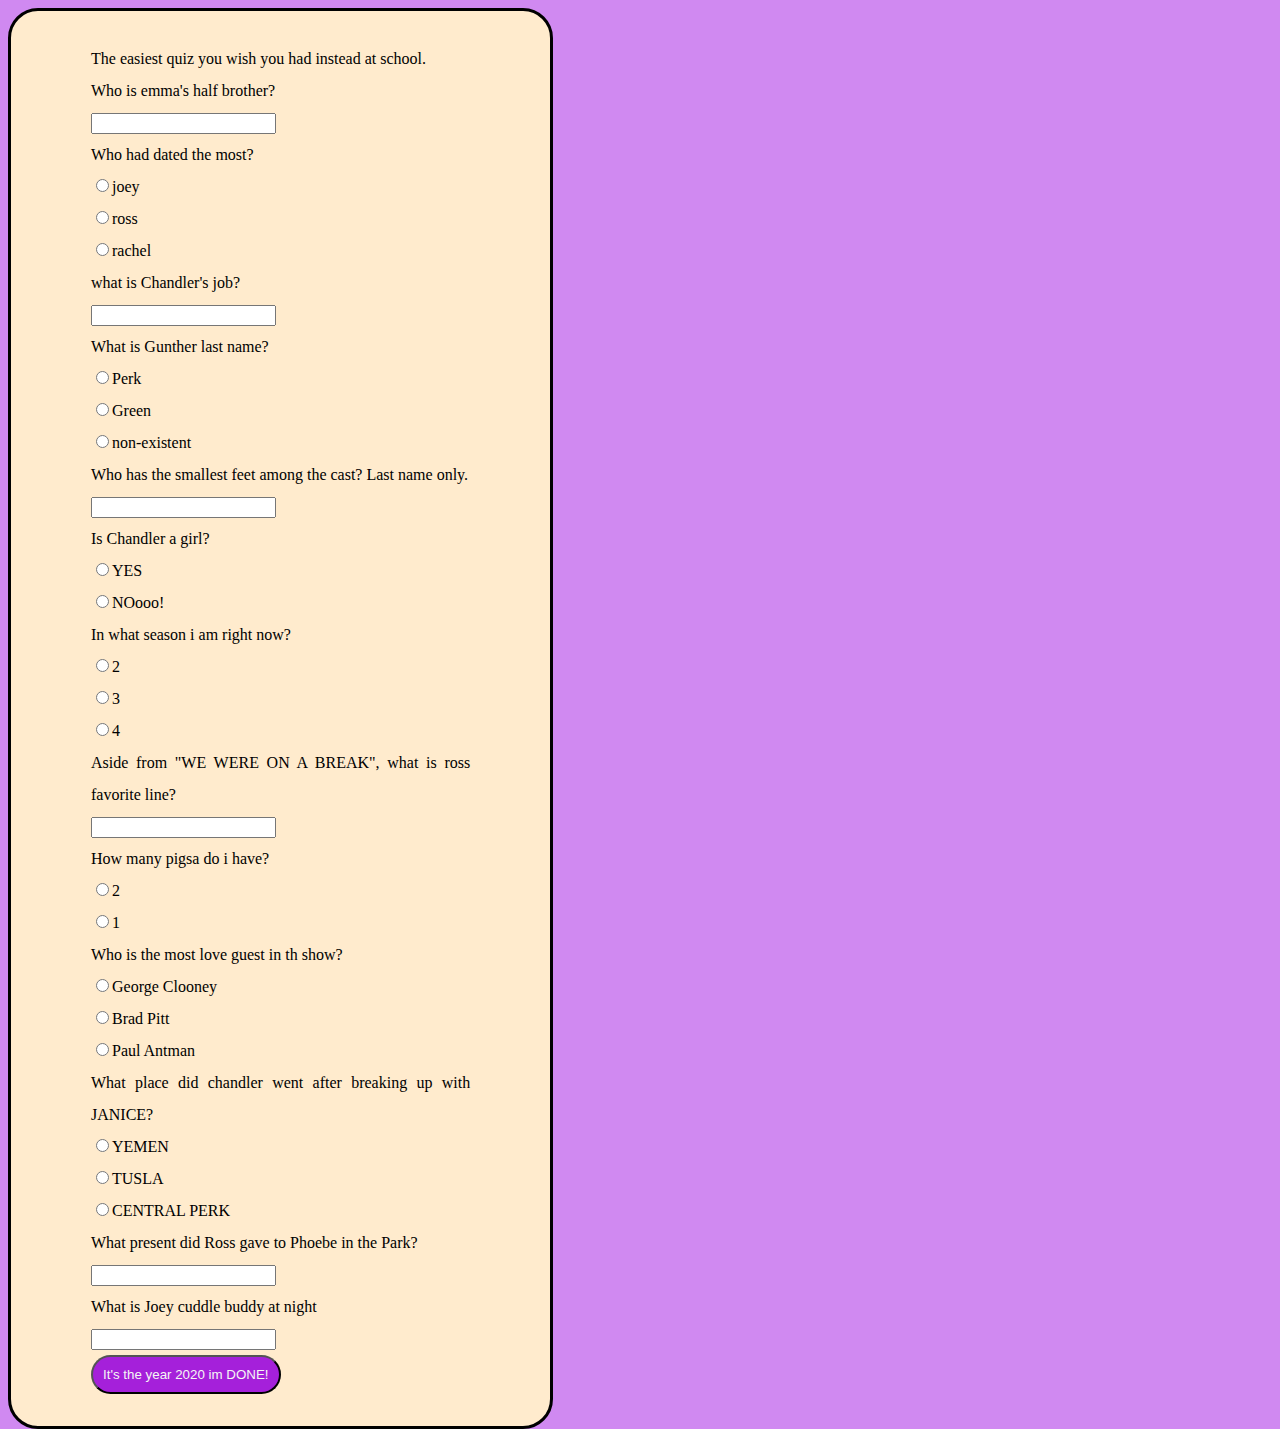
<file: quiz.html>
<!DOCTYPE html>
<html lang="en">
<head>
    <meta charset="UTF-8">
    <meta name="viewport" content="width=device-width, initial-scale=1.0">
    <link rel="stylesheet" type="text/css" href="style.css">
    <title>F.r.i.e.n.d.s</title>
    <script src="quiz.js"></script>
</head>
<body>
   
    <form id="quiz" name="quiz">
        <j>The easiest quiz you wish you had instead at school.</j>
        <br>
        <j>Who is emma's half brother? </j><br>
        <input id="textbox" type="text" name="question1"><br>
        <j>Who had dated the most?</j><br>
        <input id="choices" type="radio" name="question2" value="joey">joey<br>
        <input id="choices" type="radio" name="question2" value="ross">ross<br>
        <input id="choices" type="radio" name="question2" value="rachel">rachel<br>
        <j>what is Chandler's job?</j><br>
        <input id="textbox" type="text" name="question3"><br>
        <j>What is Gunther last name?</j><br>
        <input id="choices" type="radio" name="question4" value="perk">Perk<br>
        <input id="choices" type="radio" name="question4" value="Green">Green<br>
        <input id="choices" type="radio" name="question4" value="Who">non-existent<br>
        <j>Who has the smallest feet among the cast? Last name only.</j><br>
        <input id="textbox" name="question5" type="text"><br>
        <j>Is Chandler a girl?</j><br>
        <input id="choices" type="radio" name="question6" value="yes">YES<br>
        <input id="choices" type="radio" name="question6" value="No">NOooo!<br>
        <j>In what season i am right now?</j><br>
        <input id="choices" type="radio" name="question7" value="2">2<br>
        <input id="choices" type="radio" name="question7" value="3">3<br>
        <input id="choices" type="radio" name="question7" value="4">4<br>
        <j>Aside from "WE WERE ON A BREAK", what is ross favorite line? </j><br>
        <input id="textbox" name="question8" type="text"><br>
        <j>How many pigsa do i have? </j><br>
        <input id="choices" type="radio" name="question9" value="sadder">2<br>
        <input id="choices" type="radio" name="question9" value="sad">1<br>
        <j>Who is the most love guest in th show? </j><br>
        <input id="choices" type="radio" name="question10" value="G">George Clooney<br>
        <input id="choices" type="radio" name="question10" value="B">Brad Pitt<br>
        <input id="choices" type="radio" name="question10" value="p">Paul Antman<br>
        <j>What place did chandler went after breaking up with JANICE? </j><br>
        <input id="choices" type="radio" name="question11" value="Y">YEMEN<br>
        <input id="choices" type="radio" name="question11" value="T">TUSLA<br>
        <input id="choices" type="radio" name="question11" value="C">CENTRAL PERK<br>
        <j>What present did Ross gave to Phoebe in the Park? </j><br>
        <input id="textbox" name="question12" type="text"><br>
        <j>What is Joey cuddle buddy at night </j><br>
        <input id="textbox" name="question13" type="text"><br>
    

        
        <input type="button" id="button" value="It's the year 2020 im DONE!" onclick="check();">
    </form>

    <div id="after_submit">
        <p id="number_correct"></p>
        <p id="message"></p>
        <img id="pic">
        <a href="index.html">UWI NA</a>
    </div>
    

    
</body>
</html>
</file>
<file: style.css>
body{
    background-color: #d089f1;
    color: black;
    font-family: Georgia, 'Times New Roman', Times, serif;
    line-height: 2em;
}
#main-header{
    background-color: rgb(238, 238, 118);
    padding: 20px ;
    text-align: center;
    color: rgb(41, 66, 82);
}

.container{
    width: 90%;
    margin: auto;
}
#text img{
    width: 80%;
}

#navigator{
    background-color: blueviolet;
    text-align: left;
}
#navigator ul{
    padding-right: 8ox;
    list-style: none;
}
#navigator li{
    display: inline;
    padding: 8px;
}
#navigator a{
    color: whitesmoke;
    padding-right: 15px;
}
#navigator a:hover{
    color: skyblue;
}

#text h2{
    background-color: whitesmoke;
    text-align: center;
}

#main{
    background-color: whitesmoke;
    padding: 20px;

}

#main-footer{
    background-color: black;
    color: whitesmoke;
    text-align: center;
    line-height: 1.5em;
    font-size: 13px;

}

.min-container{
    width: 60%;
    margin: auto;
    padding: 10%;
    border: double;
    text-align: center;  
    font-family: Cambria, Cochin, Georgia, Times, 'Times New Roman', serif;
    background-image: url(source/pivot.jpg);
    background-repeat: no-repeat;
    background-size: cover;
}
.main-lyrics{
    position: relative;
    padding: 10%;
    width: 60%;
    margin: auto;
    color: rgb(237, 250, 125);
    text-align: center;
    background-image: url(source/cat.jpg);
    background-repeat: no-repeat;
    background-size: cover;
}

.hed{
    padding: 20px;
    text-align: center;
    border-radius: 10px 50px;
    background-color: black;
    color: whitesmoke;
    border-style: ridge;
}
.mage{
    padding: 20px;
    border-radius: 10px;
    border-style: groove;
    width: 80%;
    margin: auto;
    background-color: whitesmoke;
}

.mage img{
    width: 100%;
    margin: auto;
}

.list-style-.mage{
        padding: 20px;
        border-radius: 10px;
        border-style: groove;
        width: 70%;
        margin: auto;
}

.mage img{
    width: 100%;
    margin: auto;
    list-style-image: inline;
}
    
.mage img:hover{
    filter: drop-shadow(70%);
    transform: scale(1.11);
    transition: 1s;
}

.img{
    margin: 10%
}

.mage img:hover{
    filter: drop-shadow(70%);
    transform: scale(1.11);
    transition: 1s;
}
img{
    margin: 10%
}
.top{
    background-color: azure;
    border-radius: 2em;
    padding: 20px;
    background-origin: padding-box;
}

.tex h1{
    background-color: black;
    color: whitesmoke;
    padding: 5px 5px;
}
.gallery{
    width: 95%;
}
.gallery img{
    transition: 0.2s;
    width: 150px
}
.gallery img:hover{
    filter: grayscale(100%);
    transform: scale(1.1);
}
.info h1,p {
    text-align: center;
}
.t h1{
    background-color: grey;
    padding: 5px;
    color: white;
}
.info {
    width: 80%;
    margin: auto;
}
.info img{
    width: 70%;
    border-style: dashed;
}
.info ul{
    list-style-type: none;
}

#after_submit{
    visibility: hidden;
    background-color: lightblue;
    color: black;
    font-size: 22px;
    border-radius: 30px;
    border-style: outset;
    width: 65% 60%;
    float: right;
    margin: auto;
    text-align: center;
}
#after_submit a{
    background-color: green;
    color: whitesmoke;
    padding: 1px 50px;
    border-radius: 10px;
}
#after_submit img{
    width: 80%;
    margin: 10% 
}

form{
    padding: 2em 5em;
    background-color: blanchedalmond;
    font-family: cochin;
    text-align: justify;
    border-radius: 30px;
    border-style: solid;
    width: 30% ;
    float: left;
    margin: auto;
}


#button{
    background-color: rgb(165, 32, 218);
    color:whitesmoke;
    padding: 10px;
    border-radius: 50px;
}
#button:hover{
    color: violet;
    cursor: pointer;
}
</file>
